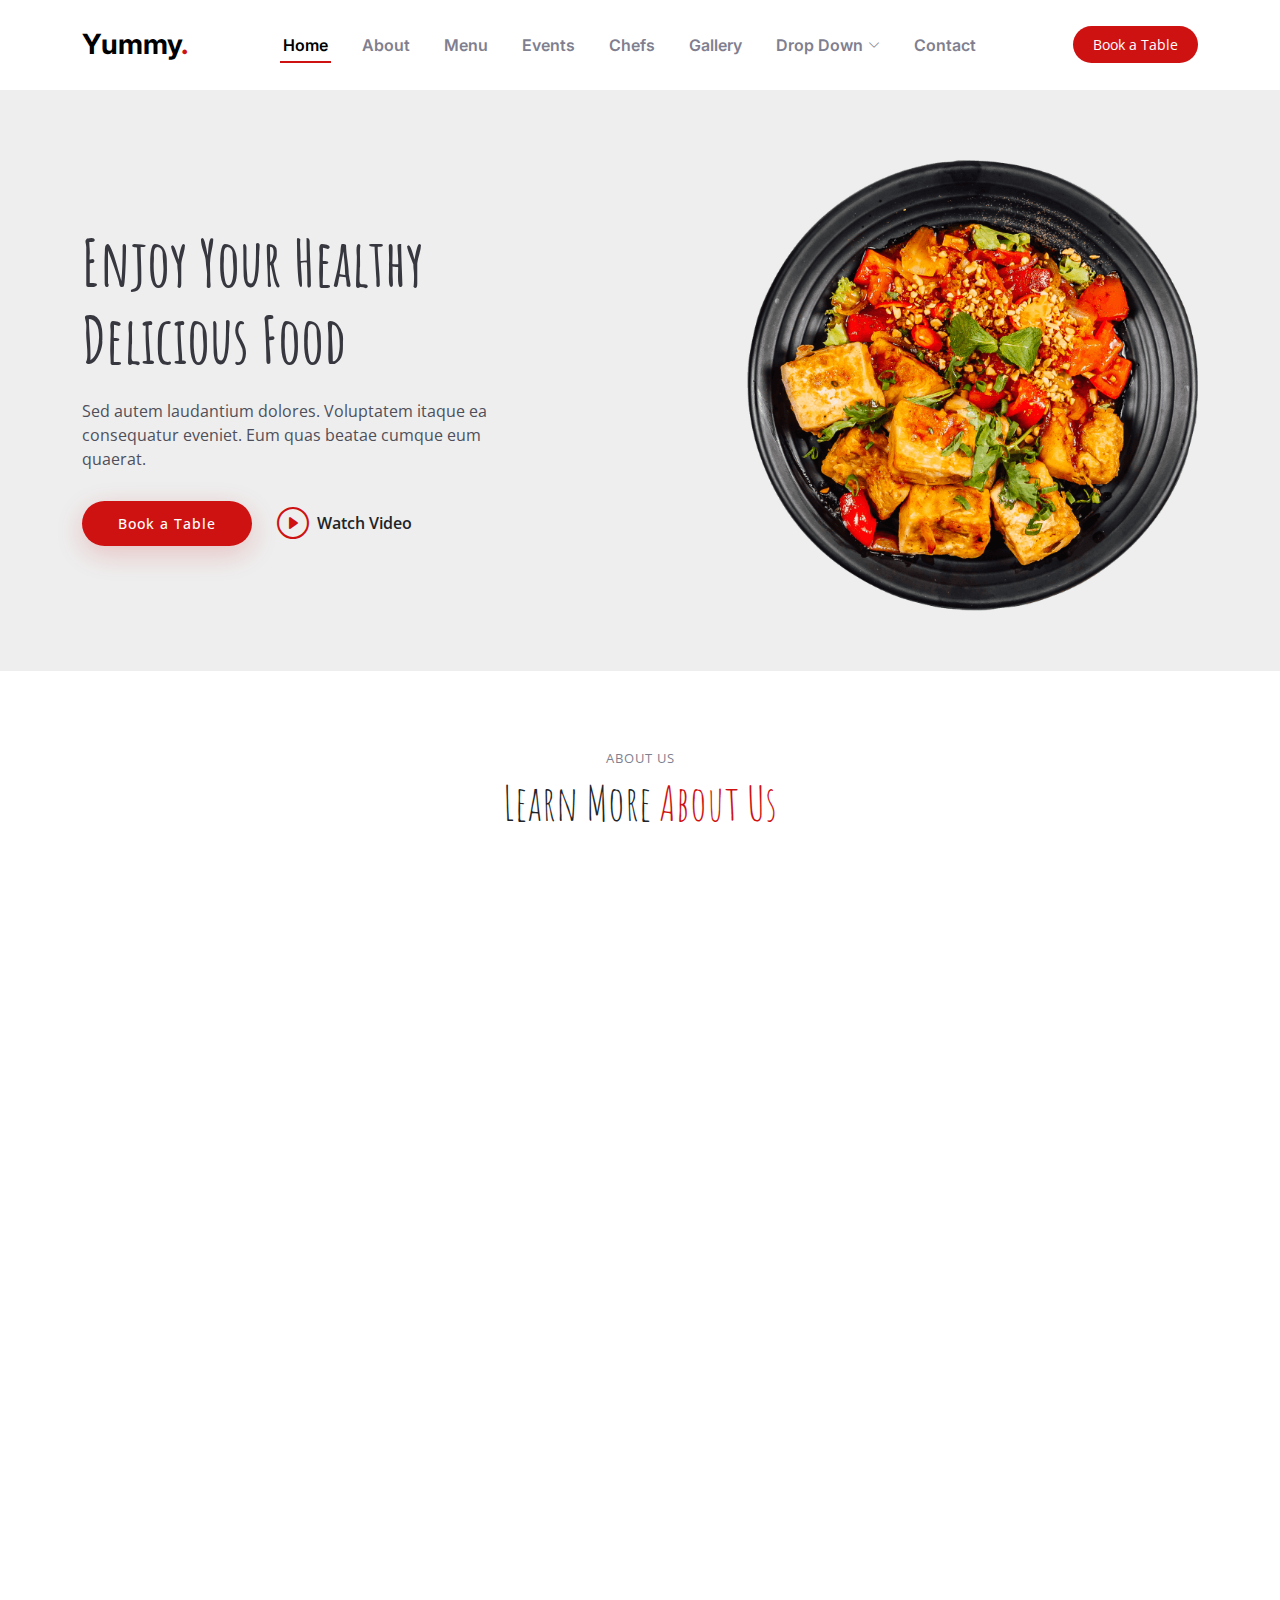
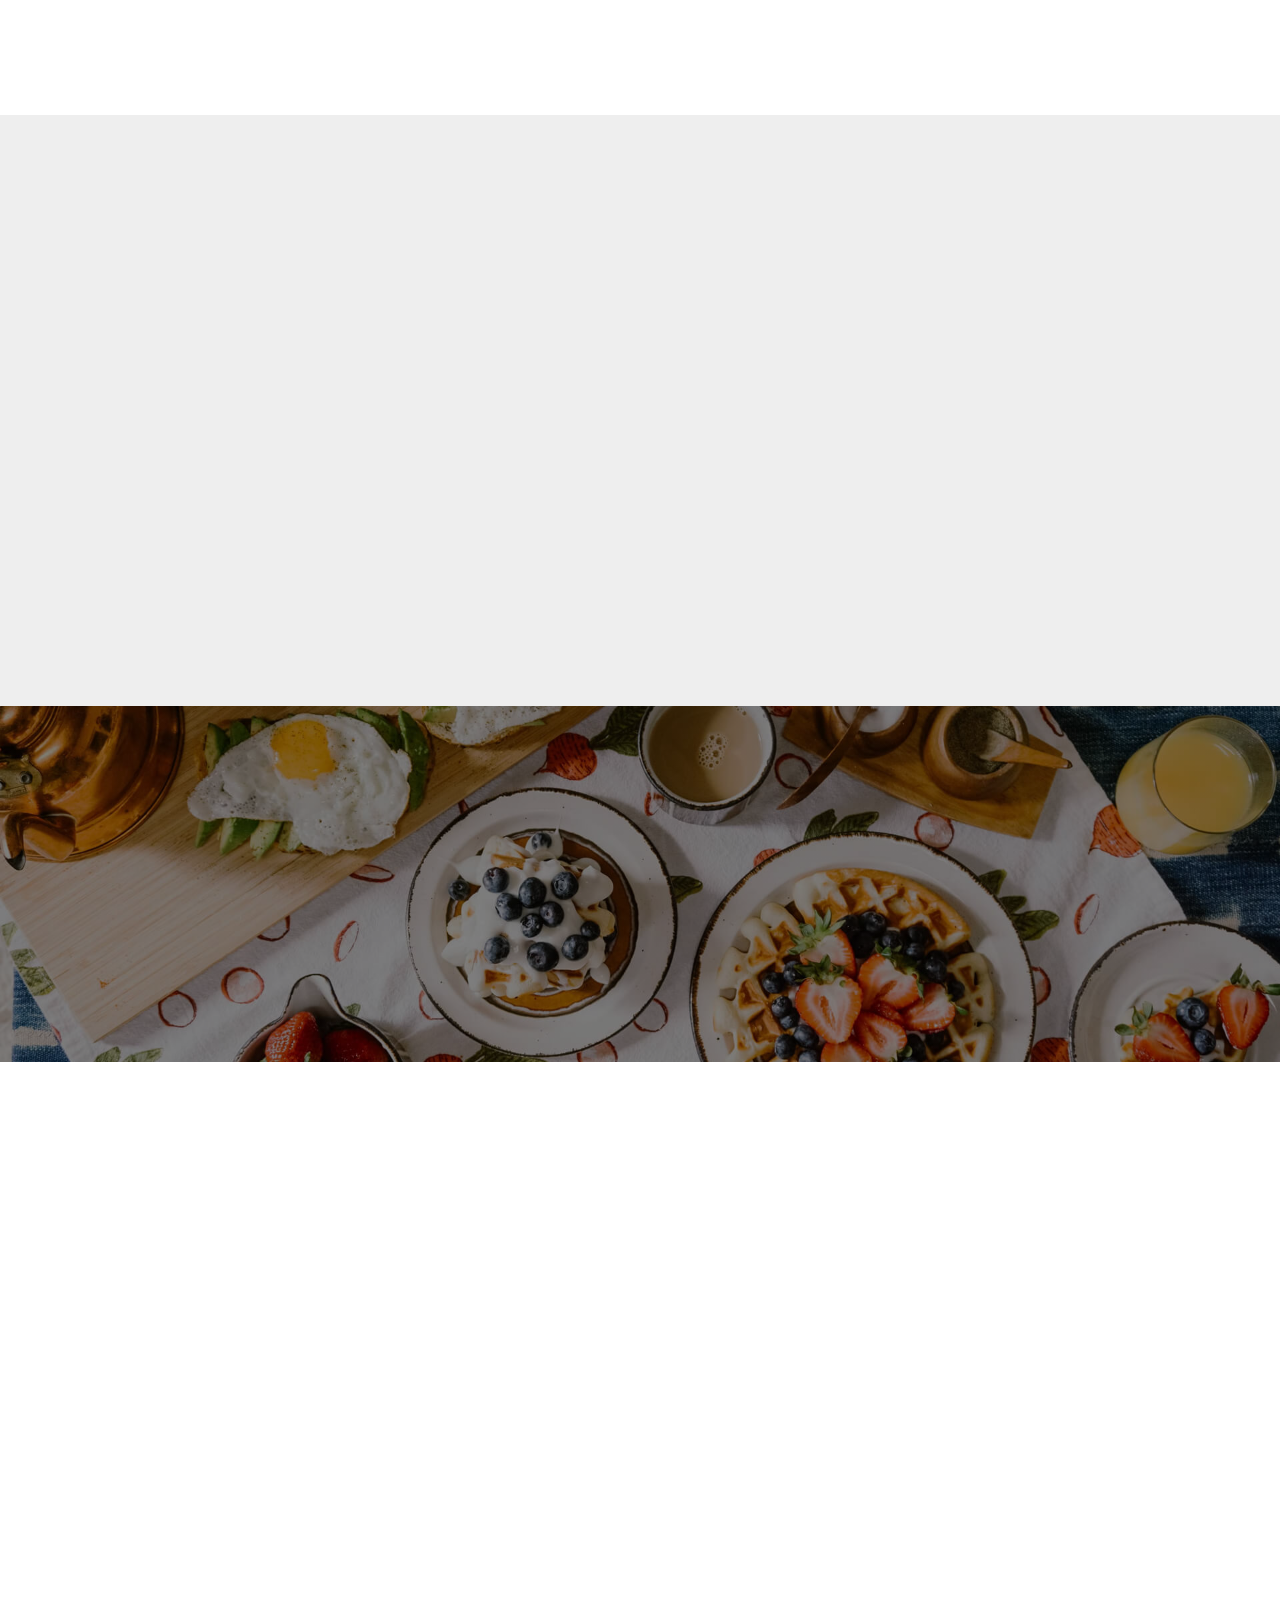
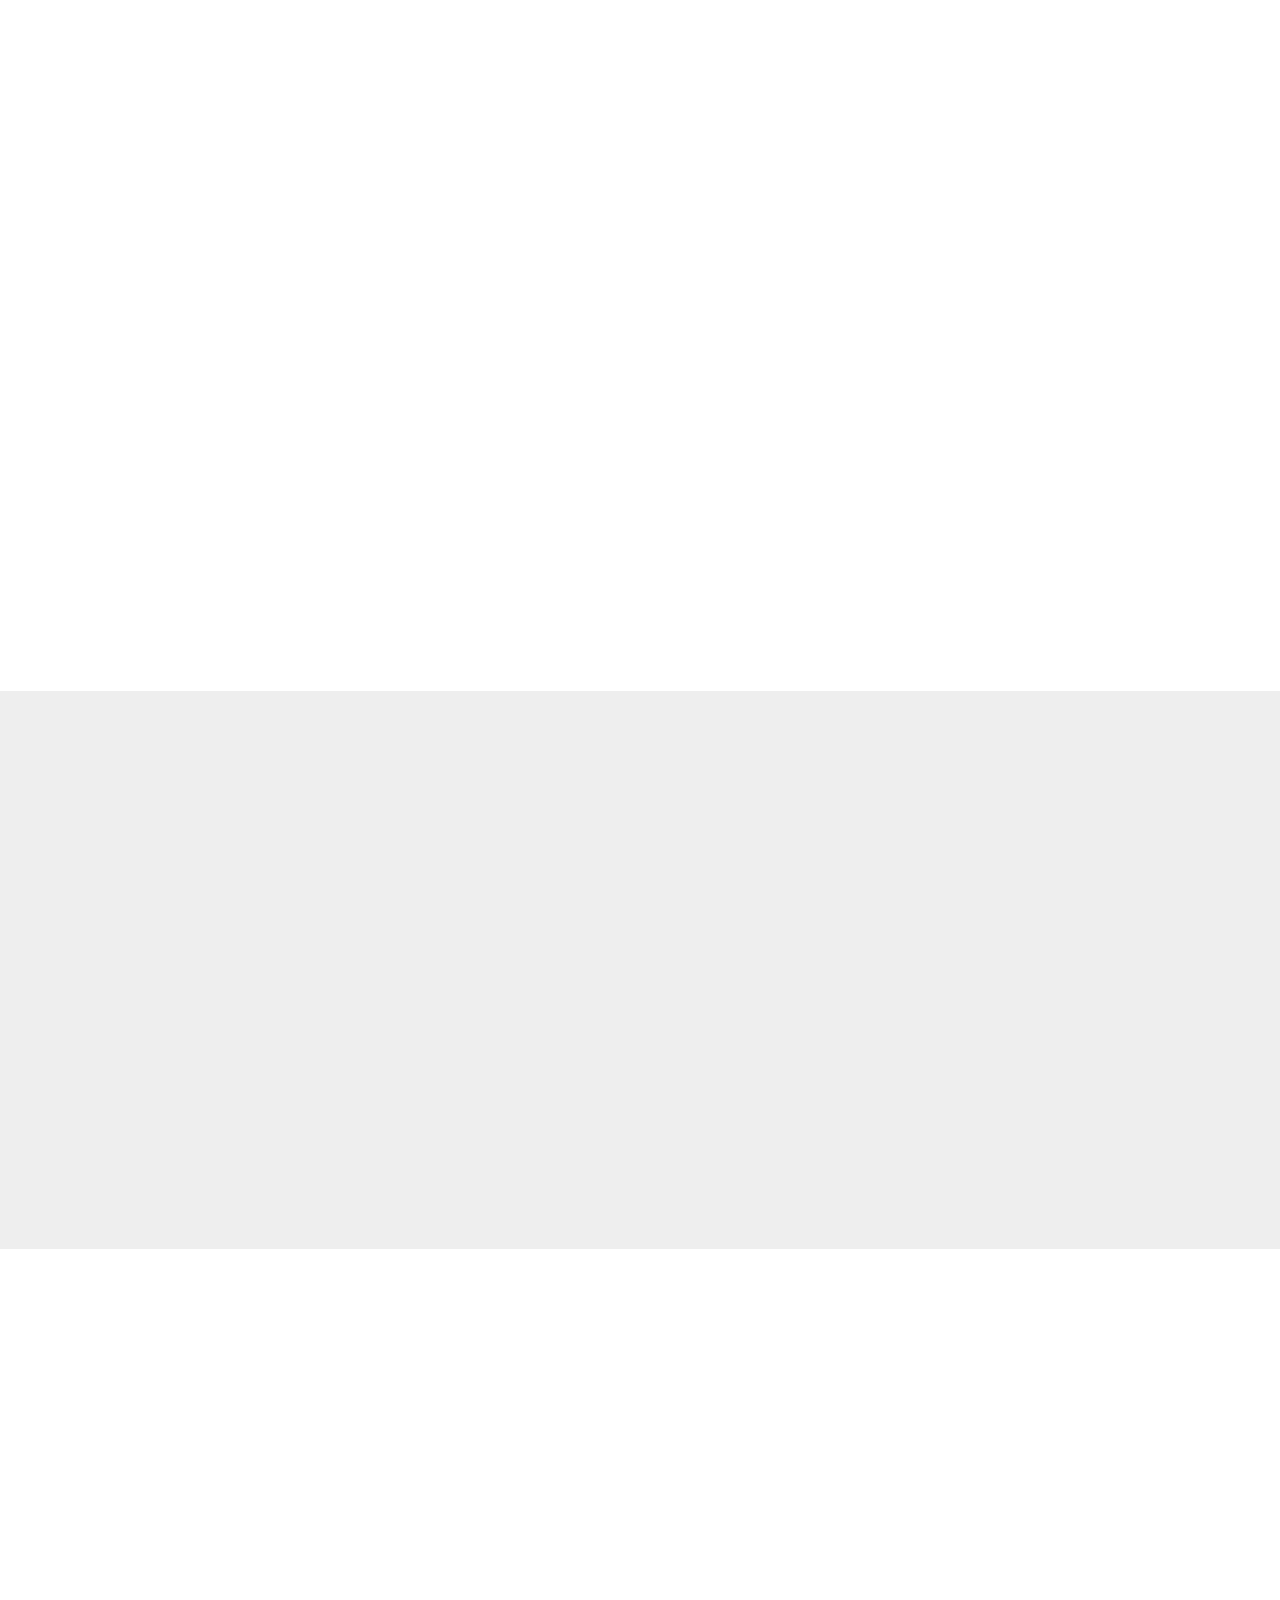
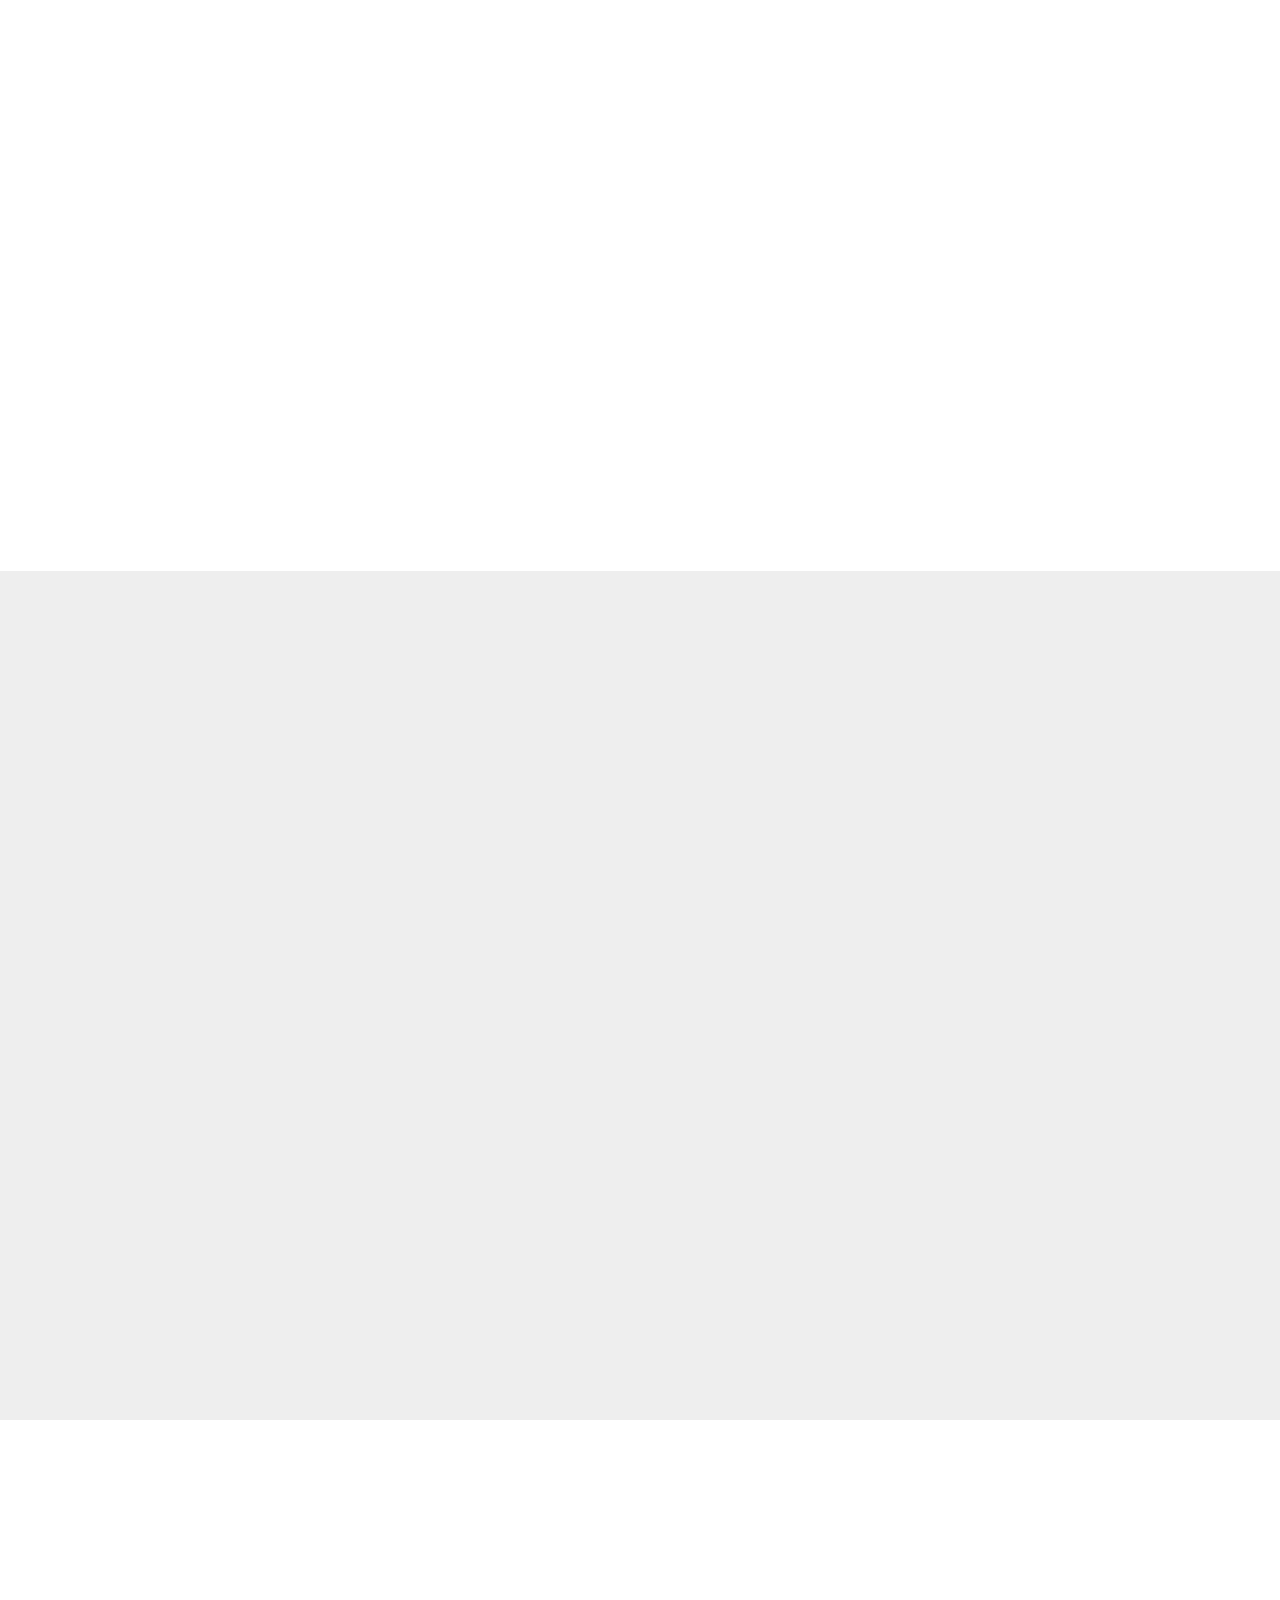
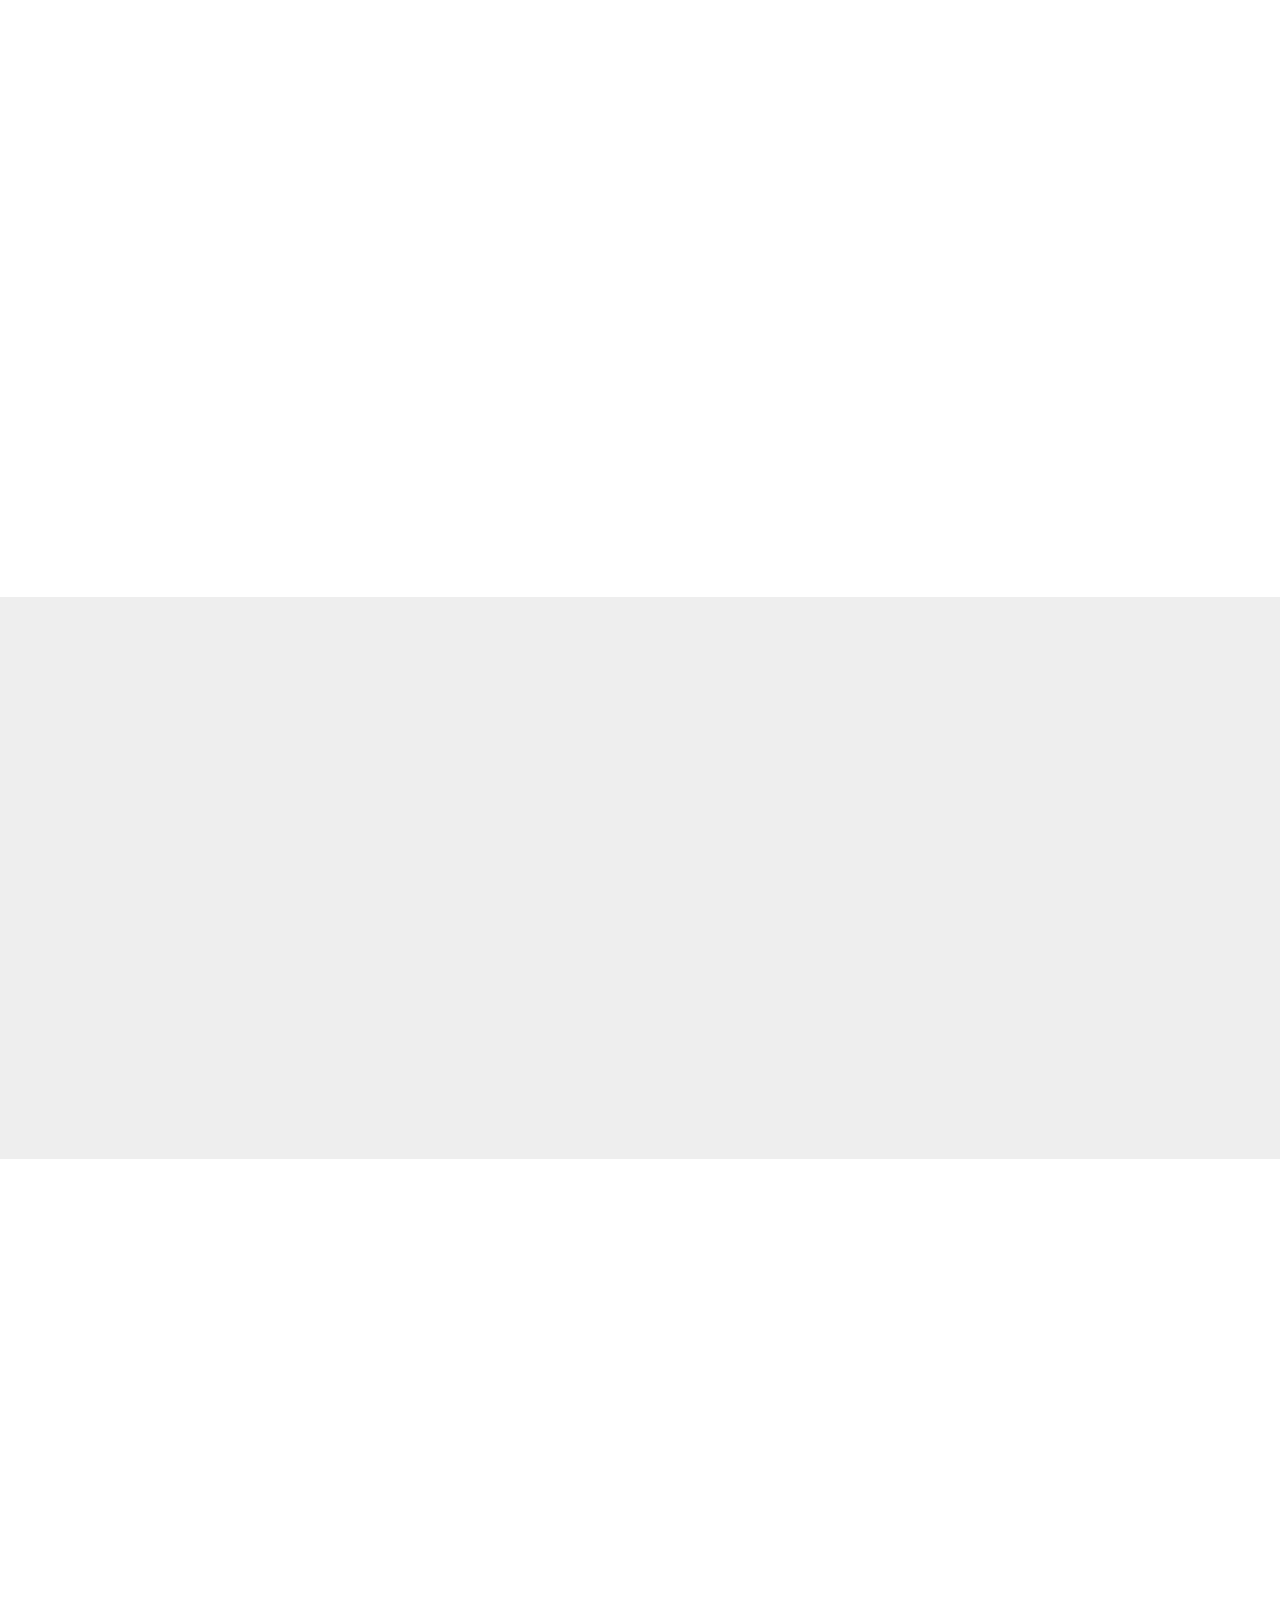
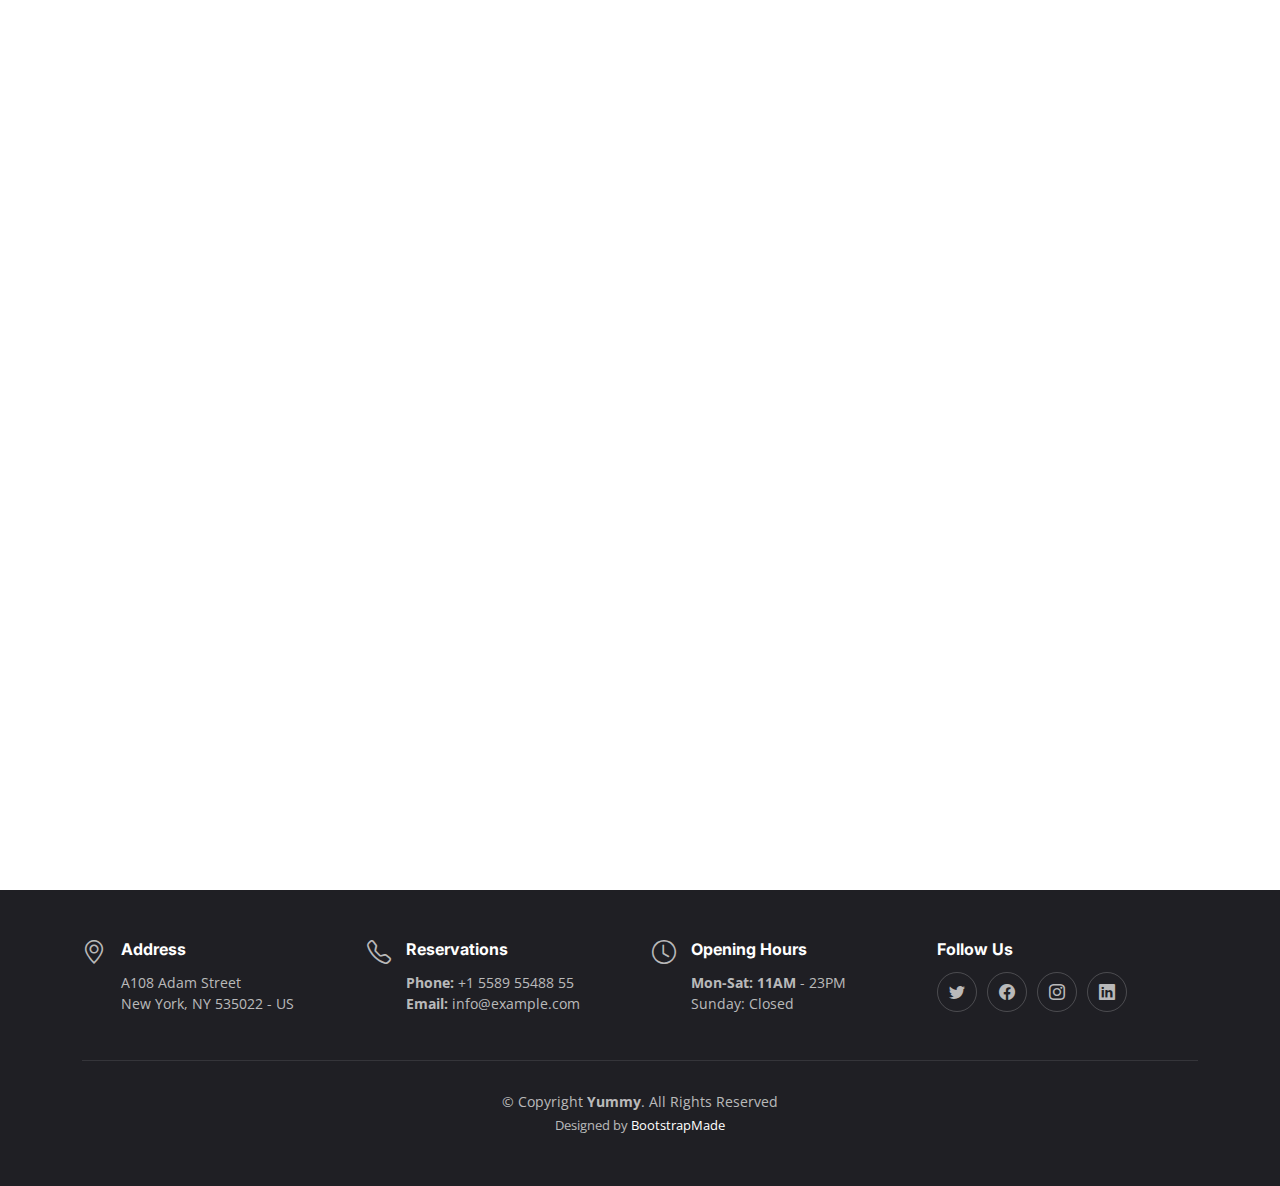
<file: Template/index.html>
<!DOCTYPE html>
<html lang="en">

<head>
  <meta charset="utf-8">
  <meta content="width=device-width, initial-scale=1.0" name="viewport">

  <title>Yummy Bootstrap Template - Index</title>
  <meta content="" name="description">
  <meta content="" name="keywords">

  <!-- Favicons -->
  <link href="assets/img/favicon.png" rel="icon">
  <link href="assets/img/apple-touch-icon.png" rel="apple-touch-icon">

  <!-- Google Fonts -->
  <link rel="preconnect" href="https://fonts.googleapis.com">
  <link rel="preconnect" href="https://fonts.gstatic.com" crossorigin>
  <link href="https://fonts.googleapis.com/css2?family=Open+Sans:ital,wght@0,300;0,400;0,500;0,600;0,700;1,300;1,400;1,600;1,700&family=Amatic+SC:ital,wght@0,300;0,400;0,500;0,600;0,700;1,300;1,400;1,500;1,600;1,700&family=Inter:ital,wght@0,300;0,400;0,500;0,600;0,700;1,300;1,400;1,500;1,600;1,700&display=swap" rel="stylesheet">

  <!-- Vendor CSS Files -->
  <link href="assets/vendor/bootstrap/css/bootstrap.min.css" rel="stylesheet">
  <link href="assets/vendor/bootstrap-icons/bootstrap-icons.css" rel="stylesheet">
  <link href="assets/vendor/aos/aos.css" rel="stylesheet">
  <link href="assets/vendor/glightbox/css/glightbox.min.css" rel="stylesheet">
  <link href="assets/vendor/swiper/swiper-bundle.min.css" rel="stylesheet">

  <!-- Template Main CSS File -->
  <link href="assets/css/main.css" rel="stylesheet">

  <!-- =======================================================
  * Template Name: Yummy
  * Updated: May 30 2023 with Bootstrap v5.3.0
  * Template URL: https://bootstrapmade.com/yummy-bootstrap-restaurant-website-template/
  * Author: BootstrapMade.com
  * License: https://bootstrapmade.com/license/
  ======================================================== -->
</head>

<body>

  <!-- ======= Header ======= -->
  <header id="header" class="header fixed-top d-flex align-items-center">
    <div class="container d-flex align-items-center justify-content-between">

      <a href="index.html" class="logo d-flex align-items-center me-auto me-lg-0">
        <!-- Uncomment the line below if you also wish to use an image logo -->
        <!-- <img src="assets/img/logo.png" alt=""> -->
        <h1>Yummy<span>.</span></h1>
      </a>

      <nav id="navbar" class="navbar">
        <ul>
          <li><a href="#hero">Home</a></li>
          <li><a href="#about">About</a></li>
          <li><a href="#menu">Menu</a></li>
          <li><a href="#events">Events</a></li>
          <li><a href="#chefs">Chefs</a></li>
          <li><a href="#gallery">Gallery</a></li>
          <li class="dropdown"><a href="#"><span>Drop Down</span> <i class="bi bi-chevron-down dropdown-indicator"></i></a>
            <ul>
              <li><a href="#">Drop Down 1</a></li>
              <li class="dropdown"><a href="#"><span>Deep Drop Down</span> <i class="bi bi-chevron-down dropdown-indicator"></i></a>
                <ul>
                  <li><a href="#">Deep Drop Down 1</a></li>
                  <li><a href="#">Deep Drop Down 2</a></li>
                  <li><a href="#">Deep Drop Down 3</a></li>
                  <li><a href="#">Deep Drop Down 4</a></li>
                  <li><a href="#">Deep Drop Down 5</a></li>
                </ul>
              </li>
              <li><a href="#">Drop Down 2</a></li>
              <li><a href="#">Drop Down 3</a></li>
              <li><a href="#">Drop Down 4</a></li>
            </ul>
          </li>
          <li><a href="#contact">Contact</a></li>
        </ul>
      </nav><!-- .navbar -->

      <a class="btn-book-a-table" href="#book-a-table">Book a Table</a>
      <i class="mobile-nav-toggle mobile-nav-show bi bi-list"></i>
      <i class="mobile-nav-toggle mobile-nav-hide d-none bi bi-x"></i>

    </div>
  </header><!-- End Header -->

  <!-- ======= Hero Section ======= -->
  <section id="hero" class="hero d-flex align-items-center section-bg">
    <div class="container">
      <div class="row justify-content-between gy-5">
        <div class="col-lg-5 order-2 order-lg-1 d-flex flex-column justify-content-center align-items-center align-items-lg-start text-center text-lg-start">
          <h2 data-aos="fade-up">Enjoy Your Healthy<br>Delicious Food</h2>
          <p data-aos="fade-up" data-aos-delay="100">Sed autem laudantium dolores. Voluptatem itaque ea consequatur eveniet. Eum quas beatae cumque eum quaerat.</p>
          <div class="d-flex" data-aos="fade-up" data-aos-delay="200">
            <a href="#book-a-table" class="btn-book-a-table">Book a Table</a>
            <a href="https://www.youtube.com/watch?v=LXb3EKWsInQ" class="glightbox btn-watch-video d-flex align-items-center"><i class="bi bi-play-circle"></i><span>Watch Video</span></a>
          </div>
        </div>
        <div class="col-lg-5 order-1 order-lg-2 text-center text-lg-start">
          <img src="assets/img/hero-img.png" class="img-fluid" alt="" data-aos="zoom-out" data-aos-delay="300">
        </div>
      </div>
    </div>
  </section><!-- End Hero Section -->

  <main id="main">

    <!-- ======= About Section ======= -->
    <section id="about" class="about">
      <div class="container" data-aos="fade-up">

        <div class="section-header">
          <h2>About Us</h2>
          <p>Learn More <span>About Us</span></p>
        </div>

        <div class="row gy-4">
          <div class="col-lg-7 position-relative about-img" style="background-image: url(assets/img/about.jpg) ;" data-aos="fade-up" data-aos-delay="150">
            <div class="call-us position-absolute">
              <h4>Book a Table</h4>
              <p>+1 5589 55488 55</p>
            </div>
          </div>
          <div class="col-lg-5 d-flex align-items-end" data-aos="fade-up" data-aos-delay="300">
            <div class="content ps-0 ps-lg-5">
              <p class="fst-italic">
                Lorem ipsum dolor sit amet, consectetur adipiscing elit, sed do eiusmod tempor incididunt ut labore et dolore
                magna aliqua.
              </p>
              <ul>
                <li><i class="bi bi-check2-all"></i> Ullamco laboris nisi ut aliquip ex ea commodo consequat.</li>
                <li><i class="bi bi-check2-all"></i> Duis aute irure dolor in reprehenderit in voluptate velit.</li>
                <li><i class="bi bi-check2-all"></i> Ullamco laboris nisi ut aliquip ex ea commodo consequat. Duis aute irure dolor in reprehenderit in voluptate trideta storacalaperda mastiro dolore eu fugiat nulla pariatur.</li>
              </ul>
              <p>
                Ullamco laboris nisi ut aliquip ex ea commodo consequat. Duis aute irure dolor in reprehenderit in voluptate
                velit esse cillum dolore eu fugiat nulla pariatur. Excepteur sint occaecat cupidatat non proident
              </p>

              <div class="position-relative mt-4">
                <img src="assets/img/about-2.jpg" class="img-fluid" alt="">
                <a href="https://www.youtube.com/watch?v=LXb3EKWsInQ" class="glightbox play-btn"></a>
              </div>
            </div>
          </div>
        </div>

      </div>
    </section><!-- End About Section -->

    <!-- ======= Why Us Section ======= -->
    <section id="why-us" class="why-us section-bg">
      <div class="container" data-aos="fade-up">

        <div class="row gy-4">

          <div class="col-lg-4" data-aos="fade-up" data-aos-delay="100">
            <div class="why-box">
              <h3>Why Choose Yummy?</h3>
              <p>
                Lorem ipsum dolor sit amet, consectetur adipiscing elit, sed do eiusmod tempor incididunt ut labore et dolore magna aliqua. Duis aute irure dolor in reprehenderit
                Asperiores dolores sed et. Tenetur quia eos. Autem tempore quibusdam vel necessitatibus optio ad corporis.
              </p>
              <div class="text-center">
                <a href="#" class="more-btn">Learn More <i class="bx bx-chevron-right"></i></a>
              </div>
            </div>
          </div><!-- End Why Box -->

          <div class="col-lg-8 d-flex align-items-center">
            <div class="row gy-4">

              <div class="col-xl-4" data-aos="fade-up" data-aos-delay="200">
                <div class="icon-box d-flex flex-column justify-content-center align-items-center">
                  <i class="bi bi-clipboard-data"></i>
                  <h4>Corporis voluptates officia eiusmod</h4>
                  <p>Consequuntur sunt aut quasi enim aliquam quae harum pariatur laboris nisi ut aliquip</p>
                </div>
              </div><!-- End Icon Box -->

              <div class="col-xl-4" data-aos="fade-up" data-aos-delay="300">
                <div class="icon-box d-flex flex-column justify-content-center align-items-center">
                  <i class="bi bi-gem"></i>
                  <h4>Ullamco laboris ladore pan</h4>
                  <p>Excepteur sint occaecat cupidatat non proident, sunt in culpa qui officia deserunt</p>
                </div>
              </div><!-- End Icon Box -->

              <div class="col-xl-4" data-aos="fade-up" data-aos-delay="400">
                <div class="icon-box d-flex flex-column justify-content-center align-items-center">
                  <i class="bi bi-inboxes"></i>
                  <h4>Labore consequatur incidid dolore</h4>
                  <p>Aut suscipit aut cum nemo deleniti aut omnis. Doloribus ut maiores omnis facere</p>
                </div>
              </div><!-- End Icon Box -->

            </div>
          </div>

        </div>

      </div>
    </section><!-- End Why Us Section -->

    <!-- ======= Stats Counter Section ======= -->
    <section id="stats-counter" class="stats-counter">
      <div class="container" data-aos="zoom-out">

        <div class="row gy-4">

          <div class="col-lg-3 col-md-6">
            <div class="stats-item text-center w-100 h-100">
              <span data-purecounter-start="0" data-purecounter-end="232" data-purecounter-duration="1" class="purecounter"></span>
              <p>Clients</p>
            </div>
          </div><!-- End Stats Item -->

          <div class="col-lg-3 col-md-6">
            <div class="stats-item text-center w-100 h-100">
              <span data-purecounter-start="0" data-purecounter-end="521" data-purecounter-duration="1" class="purecounter"></span>
              <p>Projects</p>
            </div>
          </div><!-- End Stats Item -->

          <div class="col-lg-3 col-md-6">
            <div class="stats-item text-center w-100 h-100">
              <span data-purecounter-start="0" data-purecounter-end="1453" data-purecounter-duration="1" class="purecounter"></span>
              <p>Hours Of Support</p>
            </div>
          </div><!-- End Stats Item -->

          <div class="col-lg-3 col-md-6">
            <div class="stats-item text-center w-100 h-100">
              <span data-purecounter-start="0" data-purecounter-end="32" data-purecounter-duration="1" class="purecounter"></span>
              <p>Workers</p>
            </div>
          </div><!-- End Stats Item -->

        </div>

      </div>
    </section><!-- End Stats Counter Section -->

    <!-- ======= Menu Section ======= -->
    <section id="menu" class="menu">
      <div class="container" data-aos="fade-up">

        <div class="section-header">
          <h2>Our Menu</h2>
          <p>Check Our <span>Yummy Menu</span></p>
        </div>

        <ul class="nav nav-tabs d-flex justify-content-center" data-aos="fade-up" data-aos-delay="200">

          <li class="nav-item">
            <a class="nav-link active show" data-bs-toggle="tab" data-bs-target="#menu-starters">
              <h4>Starters</h4>
            </a>
          </li><!-- End tab nav item -->

          <li class="nav-item">
            <a class="nav-link" data-bs-toggle="tab" data-bs-target="#menu-breakfast">
              <h4>Breakfast</h4>
            </a><!-- End tab nav item -->

          <li class="nav-item">
            <a class="nav-link" data-bs-toggle="tab" data-bs-target="#menu-lunch">
              <h4>Lunch</h4>
            </a>
          </li><!-- End tab nav item -->

          <li class="nav-item">
            <a class="nav-link" data-bs-toggle="tab" data-bs-target="#menu-dinner">
              <h4>Dinner</h4>
            </a>
          </li><!-- End tab nav item -->

        </ul>

        <div class="tab-content" data-aos="fade-up" data-aos-delay="300">

          <div class="tab-pane fade active show" id="menu-starters">

            <div class="tab-header text-center">
              <p>Menu</p>
              <h3>Starters</h3>
            </div>

            <div class="row gy-5">

              <div class="col-lg-4 menu-item">
                <a href="assets/img/menu/menu-item-1.png" class="glightbox"><img src="assets/img/menu/menu-item-1.png" class="menu-img img-fluid" alt=""></a>
                <h4>Magnam Tiste</h4>
                <p class="ingredients">
                  Lorem, deren, trataro, filede, nerada
                </p>
                <p class="price">
                  $5.95
                </p>
              </div><!-- Menu Item -->

              <div class="col-lg-4 menu-item">
                <a href="assets/img/menu/menu-item-2.png" class="glightbox"><img src="assets/img/menu/menu-item-2.png" class="menu-img img-fluid" alt=""></a>
                <h4>Aut Luia</h4>
                <p class="ingredients">
                  Lorem, deren, trataro, filede, nerada
                </p>
                <p class="price">
                  $14.95
                </p>
              </div><!-- Menu Item -->

              <div class="col-lg-4 menu-item">
                <a href="assets/img/menu/menu-item-3.png" class="glightbox"><img src="assets/img/menu/menu-item-3.png" class="menu-img img-fluid" alt=""></a>
                <h4>Est Eligendi</h4>
                <p class="ingredients">
                  Lorem, deren, trataro, filede, nerada
                </p>
                <p class="price">
                  $8.95
                </p>
              </div><!-- Menu Item -->

              <div class="col-lg-4 menu-item">
                <a href="assets/img/menu/menu-item-4.png" class="glightbox"><img src="assets/img/menu/menu-item-4.png" class="menu-img img-fluid" alt=""></a>
                <h4>Eos Luibusdam</h4>
                <p class="ingredients">
                  Lorem, deren, trataro, filede, nerada
                </p>
                <p class="price">
                  $12.95
                </p>
              </div><!-- Menu Item -->

              <div class="col-lg-4 menu-item">
                <a href="assets/img/menu/menu-item-5.png" class="glightbox"><img src="assets/img/menu/menu-item-5.png" class="menu-img img-fluid" alt=""></a>
                <h4>Eos Luibusdam</h4>
                <p class="ingredients">
                  Lorem, deren, trataro, filede, nerada
                </p>
                <p class="price">
                  $12.95
                </p>
              </div><!-- Menu Item -->

              <div class="col-lg-4 menu-item">
                <a href="assets/img/menu/menu-item-6.png" class="glightbox"><img src="assets/img/menu/menu-item-6.png" class="menu-img img-fluid" alt=""></a>
                <h4>Laboriosam Direva</h4>
                <p class="ingredients">
                  Lorem, deren, trataro, filede, nerada
                </p>
                <p class="price">
                  $9.95
                </p>
              </div><!-- Menu Item -->

            </div>
          </div><!-- End Starter Menu Content -->

          <div class="tab-pane fade" id="menu-breakfast">

            <div class="tab-header text-center">
              <p>Menu</p>
              <h3>Breakfast</h3>
            </div>

            <div class="row gy-5">

              <div class="col-lg-4 menu-item">
                <a href="assets/img/menu/menu-item-1.png" class="glightbox"><img src="assets/img/menu/menu-item-1.png" class="menu-img img-fluid" alt=""></a>
                <h4>Magnam Tiste</h4>
                <p class="ingredients">
                  Lorem, deren, trataro, filede, nerada
                </p>
                <p class="price">
                  $5.95
                </p>
              </div><!-- Menu Item -->

              <div class="col-lg-4 menu-item">
                <a href="assets/img/menu/menu-item-2.png" class="glightbox"><img src="assets/img/menu/menu-item-2.png" class="menu-img img-fluid" alt=""></a>
                <h4>Aut Luia</h4>
                <p class="ingredients">
                  Lorem, deren, trataro, filede, nerada
                </p>
                <p class="price">
                  $14.95
                </p>
              </div><!-- Menu Item -->

              <div class="col-lg-4 menu-item">
                <a href="assets/img/menu/menu-item-3.png" class="glightbox"><img src="assets/img/menu/menu-item-3.png" class="menu-img img-fluid" alt=""></a>
                <h4>Est Eligendi</h4>
                <p class="ingredients">
                  Lorem, deren, trataro, filede, nerada
                </p>
                <p class="price">
                  $8.95
                </p>
              </div><!-- Menu Item -->

              <div class="col-lg-4 menu-item">
                <a href="assets/img/menu/menu-item-4.png" class="glightbox"><img src="assets/img/menu/menu-item-4.png" class="menu-img img-fluid" alt=""></a>
                <h4>Eos Luibusdam</h4>
                <p class="ingredients">
                  Lorem, deren, trataro, filede, nerada
                </p>
                <p class="price">
                  $12.95
                </p>
              </div><!-- Menu Item -->

              <div class="col-lg-4 menu-item">
                <a href="assets/img/menu/menu-item-5.png" class="glightbox"><img src="assets/img/menu/menu-item-5.png" class="menu-img img-fluid" alt=""></a>
                <h4>Eos Luibusdam</h4>
                <p class="ingredients">
                  Lorem, deren, trataro, filede, nerada
                </p>
                <p class="price">
                  $12.95
                </p>
              </div><!-- Menu Item -->

              <div class="col-lg-4 menu-item">
                <a href="assets/img/menu/menu-item-6.png" class="glightbox"><img src="assets/img/menu/menu-item-6.png" class="menu-img img-fluid" alt=""></a>
                <h4>Laboriosam Direva</h4>
                <p class="ingredients">
                  Lorem, deren, trataro, filede, nerada
                </p>
                <p class="price">
                  $9.95
                </p>
              </div><!-- Menu Item -->

            </div>
          </div><!-- End Breakfast Menu Content -->

          <div class="tab-pane fade" id="menu-lunch">

            <div class="tab-header text-center">
              <p>Menu</p>
              <h3>Lunch</h3>
            </div>

            <div class="row gy-5">

              <div class="col-lg-4 menu-item">
                <a href="assets/img/menu/menu-item-1.png" class="glightbox"><img src="assets/img/menu/menu-item-1.png" class="menu-img img-fluid" alt=""></a>
                <h4>Magnam Tiste</h4>
                <p class="ingredients">
                  Lorem, deren, trataro, filede, nerada
                </p>
                <p class="price">
                  $5.95
                </p>
              </div><!-- Menu Item -->

              <div class="col-lg-4 menu-item">
                <a href="assets/img/menu/menu-item-2.png" class="glightbox"><img src="assets/img/menu/menu-item-2.png" class="menu-img img-fluid" alt=""></a>
                <h4>Aut Luia</h4>
                <p class="ingredients">
                  Lorem, deren, trataro, filede, nerada
                </p>
                <p class="price">
                  $14.95
                </p>
              </div><!-- Menu Item -->

              <div class="col-lg-4 menu-item">
                <a href="assets/img/menu/menu-item-3.png" class="glightbox"><img src="assets/img/menu/menu-item-3.png" class="menu-img img-fluid" alt=""></a>
                <h4>Est Eligendi</h4>
                <p class="ingredients">
                  Lorem, deren, trataro, filede, nerada
                </p>
                <p class="price">
                  $8.95
                </p>
              </div><!-- Menu Item -->

              <div class="col-lg-4 menu-item">
                <a href="assets/img/menu/menu-item-4.png" class="glightbox"><img src="assets/img/menu/menu-item-4.png" class="menu-img img-fluid" alt=""></a>
                <h4>Eos Luibusdam</h4>
                <p class="ingredients">
                  Lorem, deren, trataro, filede, nerada
                </p>
                <p class="price">
                  $12.95
                </p>
              </div><!-- Menu Item -->

              <div class="col-lg-4 menu-item">
                <a href="assets/img/menu/menu-item-5.png" class="glightbox"><img src="assets/img/menu/menu-item-5.png" class="menu-img img-fluid" alt=""></a>
                <h4>Eos Luibusdam</h4>
                <p class="ingredients">
                  Lorem, deren, trataro, filede, nerada
                </p>
                <p class="price">
                  $12.95
                </p>
              </div><!-- Menu Item -->

              <div class="col-lg-4 menu-item">
                <a href="assets/img/menu/menu-item-6.png" class="glightbox"><img src="assets/img/menu/menu-item-6.png" class="menu-img img-fluid" alt=""></a>
                <h4>Laboriosam Direva</h4>
                <p class="ingredients">
                  Lorem, deren, trataro, filede, nerada
                </p>
                <p class="price">
                  $9.95
                </p>
              </div><!-- Menu Item -->

            </div>
          </div><!-- End Lunch Menu Content -->

          <div class="tab-pane fade" id="menu-dinner">

            <div class="tab-header text-center">
              <p>Menu</p>
              <h3>Dinner</h3>
            </div>

            <div class="row gy-5">

              <div class="col-lg-4 menu-item">
                <a href="assets/img/menu/menu-item-1.png" class="glightbox"><img src="assets/img/menu/menu-item-1.png" class="menu-img img-fluid" alt=""></a>
                <h4>Magnam Tiste</h4>
                <p class="ingredients">
                  Lorem, deren, trataro, filede, nerada
                </p>
                <p class="price">
                  $5.95
                </p>
              </div><!-- Menu Item -->

              <div class="col-lg-4 menu-item">
                <a href="assets/img/menu/menu-item-2.png" class="glightbox"><img src="assets/img/menu/menu-item-2.png" class="menu-img img-fluid" alt=""></a>
                <h4>Aut Luia</h4>
                <p class="ingredients">
                  Lorem, deren, trataro, filede, nerada
                </p>
                <p class="price">
                  $14.95
                </p>
              </div><!-- Menu Item -->

              <div class="col-lg-4 menu-item">
                <a href="assets/img/menu/menu-item-3.png" class="glightbox"><img src="assets/img/menu/menu-item-3.png" class="menu-img img-fluid" alt=""></a>
                <h4>Est Eligendi</h4>
                <p class="ingredients">
                  Lorem, deren, trataro, filede, nerada
                </p>
                <p class="price">
                  $8.95
                </p>
              </div><!-- Menu Item -->

              <div class="col-lg-4 menu-item">
                <a href="assets/img/menu/menu-item-4.png" class="glightbox"><img src="assets/img/menu/menu-item-4.png" class="menu-img img-fluid" alt=""></a>
                <h4>Eos Luibusdam</h4>
                <p class="ingredients">
                  Lorem, deren, trataro, filede, nerada
                </p>
                <p class="price">
                  $12.95
                </p>
              </div><!-- Menu Item -->

              <div class="col-lg-4 menu-item">
                <a href="assets/img/menu/menu-item-5.png" class="glightbox"><img src="assets/img/menu/menu-item-5.png" class="menu-img img-fluid" alt=""></a>
                <h4>Eos Luibusdam</h4>
                <p class="ingredients">
                  Lorem, deren, trataro, filede, nerada
                </p>
                <p class="price">
                  $12.95
                </p>
              </div><!-- Menu Item -->

              <div class="col-lg-4 menu-item">
                <a href="assets/img/menu/menu-item-6.png" class="glightbox"><img src="assets/img/menu/menu-item-6.png" class="menu-img img-fluid" alt=""></a>
                <h4>Laboriosam Direva</h4>
                <p class="ingredients">
                  Lorem, deren, trataro, filede, nerada
                </p>
                <p class="price">
                  $9.95
                </p>
              </div><!-- Menu Item -->

            </div>
          </div><!-- End Dinner Menu Content -->

        </div>

      </div>
    </section><!-- End Menu Section -->

    <!-- ======= Testimonials Section ======= -->
    <section id="testimonials" class="testimonials section-bg">
      <div class="container" data-aos="fade-up">

        <div class="section-header">
          <h2>Testimonials</h2>
          <p>What Are They <span>Saying About Us</span></p>
        </div>

        <div class="slides-1 swiper" data-aos="fade-up" data-aos-delay="100">
          <div class="swiper-wrapper">

            <div class="swiper-slide">
              <div class="testimonial-item">
                <div class="row gy-4 justify-content-center">
                  <div class="col-lg-6">
                    <div class="testimonial-content">
                      <p>
                        <i class="bi bi-quote quote-icon-left"></i>
                        Proin iaculis purus consequat sem cure digni ssim donec porttitora entum suscipit rhoncus. Accusantium quam, ultricies eget id, aliquam eget nibh et. Maecen aliquam, risus at semper.
                        <i class="bi bi-quote quote-icon-right"></i>
                      </p>
                      <h3>Saul Goodman</h3>
                      <h4>Ceo &amp; Founder</h4>
                      <div class="stars">
                        <i class="bi bi-star-fill"></i><i class="bi bi-star-fill"></i><i class="bi bi-star-fill"></i><i class="bi bi-star-fill"></i><i class="bi bi-star-fill"></i>
                      </div>
                    </div>
                  </div>
                  <div class="col-lg-2 text-center">
                    <img src="assets/img/testimonials/testimonials-1.jpg" class="img-fluid testimonial-img" alt="">
                  </div>
                </div>
              </div>
            </div><!-- End testimonial item -->

            <div class="swiper-slide">
              <div class="testimonial-item">
                <div class="row gy-4 justify-content-center">
                  <div class="col-lg-6">
                    <div class="testimonial-content">
                      <p>
                        <i class="bi bi-quote quote-icon-left"></i>
                        Export tempor illum tamen malis malis eram quae irure esse labore quem cillum quid cillum eram malis quorum velit fore eram velit sunt aliqua noster fugiat irure amet legam anim culpa.
                        <i class="bi bi-quote quote-icon-right"></i>
                      </p>
                      <h3>Sara Wilsson</h3>
                      <h4>Designer</h4>
                      <div class="stars">
                        <i class="bi bi-star-fill"></i><i class="bi bi-star-fill"></i><i class="bi bi-star-fill"></i><i class="bi bi-star-fill"></i><i class="bi bi-star-fill"></i>
                      </div>
                    </div>
                  </div>
                  <div class="col-lg-2 text-center">
                    <img src="assets/img/testimonials/testimonials-2.jpg" class="img-fluid testimonial-img" alt="">
                  </div>
                </div>
              </div>
            </div><!-- End testimonial item -->

            <div class="swiper-slide">
              <div class="testimonial-item">
                <div class="row gy-4 justify-content-center">
                  <div class="col-lg-6">
                    <div class="testimonial-content">
                      <p>
                        <i class="bi bi-quote quote-icon-left"></i>
                        Enim nisi quem export duis labore cillum quae magna enim sint quorum nulla quem veniam duis minim tempor labore quem eram duis noster aute amet eram fore quis sint minim.
                        <i class="bi bi-quote quote-icon-right"></i>
                      </p>
                      <h3>Jena Karlis</h3>
                      <h4>Store Owner</h4>
                      <div class="stars">
                        <i class="bi bi-star-fill"></i><i class="bi bi-star-fill"></i><i class="bi bi-star-fill"></i><i class="bi bi-star-fill"></i><i class="bi bi-star-fill"></i>
                      </div>
                    </div>
                  </div>
                  <div class="col-lg-2 text-center">
                    <img src="assets/img/testimonials/testimonials-3.jpg" class="img-fluid testimonial-img" alt="">
                  </div>
                </div>
              </div>
            </div><!-- End testimonial item -->

            <div class="swiper-slide">
              <div class="testimonial-item">
                <div class="row gy-4 justify-content-center">
                  <div class="col-lg-6">
                    <div class="testimonial-content">
                      <p>
                        <i class="bi bi-quote quote-icon-left"></i>
                        Quis quorum aliqua sint quem legam fore sunt eram irure aliqua veniam tempor noster veniam enim culpa labore duis sunt culpa nulla illum cillum fugiat legam esse veniam culpa fore nisi cillum quid.
                        <i class="bi bi-quote quote-icon-right"></i>
                      </p>
                      <h3>John Larson</h3>
                      <h4>Entrepreneur</h4>
                      <div class="stars">
                        <i class="bi bi-star-fill"></i><i class="bi bi-star-fill"></i><i class="bi bi-star-fill"></i><i class="bi bi-star-fill"></i><i class="bi bi-star-fill"></i>
                      </div>
                    </div>
                  </div>
                  <div class="col-lg-2 text-center">
                    <img src="assets/img/testimonials/testimonials-4.jpg" class="img-fluid testimonial-img" alt="">
                  </div>
                </div>
              </div>
            </div><!-- End testimonial item -->

          </div>
          <div class="swiper-pagination"></div>
        </div>

      </div>
    </section><!-- End Testimonials Section -->

    <!-- ======= Events Section ======= -->
    <section id="events" class="events">
      <div class="container-fluid" data-aos="fade-up">

        <div class="section-header">
          <h2>Events</h2>
          <p>Share <span>Your Moments</span> In Our Restaurant</p>
        </div>

        <div class="slides-3 swiper" data-aos="fade-up" data-aos-delay="100">
          <div class="swiper-wrapper">

            <div class="swiper-slide event-item d-flex flex-column justify-content-end" style="background-image: url(assets/img/events-1.jpg)">
              <h3>Custom Parties</h3>
              <div class="price align-self-start">$99</div>
              <p class="description">
                Quo corporis voluptas ea ad. Consectetur inventore sapiente ipsum voluptas eos omnis facere. Enim facilis veritatis id est rem repudiandae nulla expedita quas.
              </p>
            </div><!-- End Event item -->

            <div class="swiper-slide event-item d-flex flex-column justify-content-end" style="background-image: url(assets/img/events-2.jpg)">
              <h3>Private Parties</h3>
              <div class="price align-self-start">$289</div>
              <p class="description">
                In delectus sint qui et enim. Et ab repudiandae inventore quaerat doloribus. Facere nemo vero est ut dolores ea assumenda et. Delectus saepe accusamus aspernatur.
              </p>
            </div><!-- End Event item -->

            <div class="swiper-slide event-item d-flex flex-column justify-content-end" style="background-image: url(assets/img/events-3.jpg)">
              <h3>Birthday Parties</h3>
              <div class="price align-self-start">$499</div>
              <p class="description">
                Laborum aperiam atque omnis minus omnis est qui assumenda quos. Quis id sit quibusdam. Esse quisquam ducimus officia ipsum ut quibusdam maxime. Non enim perspiciatis.
              </p>
            </div><!-- End Event item -->

          </div>
          <div class="swiper-pagination"></div>
        </div>

      </div>
    </section><!-- End Events Section -->

    <!-- ======= Chefs Section ======= -->
    <section id="chefs" class="chefs section-bg">
      <div class="container" data-aos="fade-up">

        <div class="section-header">
          <h2>Chefs</h2>
          <p>Our <span>Proffesional</span> Chefs</p>
        </div>

        <div class="row gy-4">

          <div class="col-lg-4 col-md-6 d-flex align-items-stretch" data-aos="fade-up" data-aos-delay="100">
            <div class="chef-member">
              <div class="member-img">
                <img src="assets/img/chefs/chefs-1.jpg" class="img-fluid" alt="">
                <div class="social">
                  <a href=""><i class="bi bi-twitter"></i></a>
                  <a href=""><i class="bi bi-facebook"></i></a>
                  <a href=""><i class="bi bi-instagram"></i></a>
                  <a href=""><i class="bi bi-linkedin"></i></a>
                </div>
              </div>
              <div class="member-info">
                <h4>Walter White</h4>
                <span>Master Chef</span>
                <p>Velit aut quia fugit et et. Dolorum ea voluptate vel tempore tenetur ipsa quae aut. Ipsum exercitationem iure minima enim corporis et voluptate.</p>
              </div>
            </div>
          </div><!-- End Chefs Member -->

          <div class="col-lg-4 col-md-6 d-flex align-items-stretch" data-aos="fade-up" data-aos-delay="200">
            <div class="chef-member">
              <div class="member-img">
                <img src="assets/img/chefs/chefs-2.jpg" class="img-fluid" alt="">
                <div class="social">
                  <a href=""><i class="bi bi-twitter"></i></a>
                  <a href=""><i class="bi bi-facebook"></i></a>
                  <a href=""><i class="bi bi-instagram"></i></a>
                  <a href=""><i class="bi bi-linkedin"></i></a>
                </div>
              </div>
              <div class="member-info">
                <h4>Sarah Jhonson</h4>
                <span>Patissier</span>
                <p>Quo esse repellendus quia id. Est eum et accusantium pariatur fugit nihil minima suscipit corporis. Voluptate sed quas reiciendis animi neque sapiente.</p>
              </div>
            </div>
          </div><!-- End Chefs Member -->

          <div class="col-lg-4 col-md-6 d-flex align-items-stretch" data-aos="fade-up" data-aos-delay="300">
            <div class="chef-member">
              <div class="member-img">
                <img src="assets/img/chefs/chefs-3.jpg" class="img-fluid" alt="">
                <div class="social">
                  <a href=""><i class="bi bi-twitter"></i></a>
                  <a href=""><i class="bi bi-facebook"></i></a>
                  <a href=""><i class="bi bi-instagram"></i></a>
                  <a href=""><i class="bi bi-linkedin"></i></a>
                </div>
              </div>
              <div class="member-info">
                <h4>William Anderson</h4>
                <span>Cook</span>
                <p>Vero omnis enim consequatur. Voluptas consectetur unde qui molestiae deserunt. Voluptates enim aut architecto porro aspernatur molestiae modi.</p>
              </div>
            </div>
          </div><!-- End Chefs Member -->

        </div>

      </div>
    </section><!-- End Chefs Section -->

    <!-- ======= Book A Table Section ======= -->
    <section id="book-a-table" class="book-a-table">
      <div class="container" data-aos="fade-up">

        <div class="section-header">
          <h2>Book A Table</h2>
          <p>Book <span>Your Stay</span> With Us</p>
        </div>

        <div class="row g-0">

          <div class="col-lg-4 reservation-img" style="background-image: url(assets/img/reservation.jpg);" data-aos="zoom-out" data-aos-delay="200"></div>

          <div class="col-lg-8 d-flex align-items-center reservation-form-bg">
            <form action="forms/book-a-table.php" method="post" role="form" class="php-email-form" data-aos="fade-up" data-aos-delay="100">
              <div class="row gy-4">
                <div class="col-lg-4 col-md-6">
                  <input type="text" name="name" class="form-control" id="name" placeholder="Your Name" data-rule="minlen:4" data-msg="Please enter at least 4 chars">
                  <div class="validate"></div>
                </div>
                <div class="col-lg-4 col-md-6">
                  <input type="email" class="form-control" name="email" id="email" placeholder="Your Email" data-rule="email" data-msg="Please enter a valid email">
                  <div class="validate"></div>
                </div>
                <div class="col-lg-4 col-md-6">
                  <input type="text" class="form-control" name="phone" id="phone" placeholder="Your Phone" data-rule="minlen:4" data-msg="Please enter at least 4 chars">
                  <div class="validate"></div>
                </div>
                <div class="col-lg-4 col-md-6">
                  <input type="text" name="date" class="form-control" id="date" placeholder="Date" data-rule="minlen:4" data-msg="Please enter at least 4 chars">
                  <div class="validate"></div>
                </div>
                <div class="col-lg-4 col-md-6">
                  <input type="text" class="form-control" name="time" id="time" placeholder="Time" data-rule="minlen:4" data-msg="Please enter at least 4 chars">
                  <div class="validate"></div>
                </div>
                <div class="col-lg-4 col-md-6">
                  <input type="number" class="form-control" name="people" id="people" placeholder="# of people" data-rule="minlen:1" data-msg="Please enter at least 1 chars">
                  <div class="validate"></div>
                </div>
              </div>
              <div class="form-group mt-3">
                <textarea class="form-control" name="message" rows="5" placeholder="Message"></textarea>
                <div class="validate"></div>
              </div>
              <div class="mb-3">
                <div class="loading">Loading</div>
                <div class="error-message"></div>
                <div class="sent-message">Your booking request was sent. We will call back or send an Email to confirm your reservation. Thank you!</div>
              </div>
              <div class="text-center"><button type="submit">Book a Table</button></div>
            </form>
          </div><!-- End Reservation Form -->

        </div>

      </div>
    </section><!-- End Book A Table Section -->

    <!-- ======= Gallery Section ======= -->
    <section id="gallery" class="gallery section-bg">
      <div class="container" data-aos="fade-up">

        <div class="section-header">
          <h2>gallery</h2>
          <p>Check <span>Our Gallery</span></p>
        </div>

        <div class="gallery-slider swiper">
          <div class="swiper-wrapper align-items-center">
            <div class="swiper-slide"><a class="glightbox" data-gallery="images-gallery" href="assets/img/gallery/gallery-1.jpg"><img src="assets/img/gallery/gallery-1.jpg" class="img-fluid" alt=""></a></div>
            <div class="swiper-slide"><a class="glightbox" data-gallery="images-gallery" href="assets/img/gallery/gallery-2.jpg"><img src="assets/img/gallery/gallery-2.jpg" class="img-fluid" alt=""></a></div>
            <div class="swiper-slide"><a class="glightbox" data-gallery="images-gallery" href="assets/img/gallery/gallery-3.jpg"><img src="assets/img/gallery/gallery-3.jpg" class="img-fluid" alt=""></a></div>
            <div class="swiper-slide"><a class="glightbox" data-gallery="images-gallery" href="assets/img/gallery/gallery-4.jpg"><img src="assets/img/gallery/gallery-4.jpg" class="img-fluid" alt=""></a></div>
            <div class="swiper-slide"><a class="glightbox" data-gallery="images-gallery" href="assets/img/gallery/gallery-5.jpg"><img src="assets/img/gallery/gallery-5.jpg" class="img-fluid" alt=""></a></div>
            <div class="swiper-slide"><a class="glightbox" data-gallery="images-gallery" href="assets/img/gallery/gallery-6.jpg"><img src="assets/img/gallery/gallery-6.jpg" class="img-fluid" alt=""></a></div>
            <div class="swiper-slide"><a class="glightbox" data-gallery="images-gallery" href="assets/img/gallery/gallery-7.jpg"><img src="assets/img/gallery/gallery-7.jpg" class="img-fluid" alt=""></a></div>
            <div class="swiper-slide"><a class="glightbox" data-gallery="images-gallery" href="assets/img/gallery/gallery-8.jpg"><img src="assets/img/gallery/gallery-8.jpg" class="img-fluid" alt=""></a></div>
          </div>
          <div class="swiper-pagination"></div>
        </div>

      </div>
    </section><!-- End Gallery Section -->

    <!-- ======= Contact Section ======= -->
    <section id="contact" class="contact">
      <div class="container" data-aos="fade-up">

        <div class="section-header">
          <h2>Contact</h2>
          <p>Need Help? <span>Contact Us</span></p>
        </div>

        <div class="mb-3">
          <iframe style="border:0; width: 100%; height: 350px;" src="https://www.google.com/maps/embed?pb=!1m14!1m8!1m3!1d12097.433213460943!2d-74.0062269!3d40.7101282!3m2!1i1024!2i768!4f13.1!3m3!1m2!1s0x0%3A0xb89d1fe6bc499443!2sDowntown+Conference+Center!5e0!3m2!1smk!2sbg!4v1539943755621" frameborder="0" allowfullscreen></iframe>
        </div><!-- End Google Maps -->

        <div class="row gy-4">

          <div class="col-md-6">
            <div class="info-item  d-flex align-items-center">
              <i class="icon bi bi-map flex-shrink-0"></i>
              <div>
                <h3>Our Address</h3>
                <p>A108 Adam Street, New York, NY 535022</p>
              </div>
            </div>
          </div><!-- End Info Item -->

          <div class="col-md-6">
            <div class="info-item d-flex align-items-center">
              <i class="icon bi bi-envelope flex-shrink-0"></i>
              <div>
                <h3>Email Us</h3>
                <p>contact@example.com</p>
              </div>
            </div>
          </div><!-- End Info Item -->

          <div class="col-md-6">
            <div class="info-item  d-flex align-items-center">
              <i class="icon bi bi-telephone flex-shrink-0"></i>
              <div>
                <h3>Call Us</h3>
                <p>+1 5589 55488 55</p>
              </div>
            </div>
          </div><!-- End Info Item -->

          <div class="col-md-6">
            <div class="info-item  d-flex align-items-center">
              <i class="icon bi bi-share flex-shrink-0"></i>
              <div>
                <h3>Opening Hours</h3>
                <div><strong>Mon-Sat:</strong> 11AM - 23PM;
                  <strong>Sunday:</strong> Closed
                </div>
              </div>
            </div>
          </div><!-- End Info Item -->

        </div>

        <form action="forms/contact.php" method="post" role="form" class="php-email-form p-3 p-md-4">
          <div class="row">
            <div class="col-xl-6 form-group">
              <input type="text" name="name" class="form-control" id="name" placeholder="Your Name" required>
            </div>
            <div class="col-xl-6 form-group">
              <input type="email" class="form-control" name="email" id="email" placeholder="Your Email" required>
            </div>
          </div>
          <div class="form-group">
            <input type="text" class="form-control" name="subject" id="subject" placeholder="Subject" required>
          </div>
          <div class="form-group">
            <textarea class="form-control" name="message" rows="5" placeholder="Message" required></textarea>
          </div>
          <div class="my-3">
            <div class="loading">Loading</div>
            <div class="error-message"></div>
            <div class="sent-message">Your message has been sent. Thank you!</div>
          </div>
          <div class="text-center"><button type="submit">Send Message</button></div>
        </form><!--End Contact Form -->

      </div>
    </section><!-- End Contact Section -->

  </main><!-- End #main -->

  <!-- ======= Footer ======= -->
  <footer id="footer" class="footer">

    <div class="container">
      <div class="row gy-3">
        <div class="col-lg-3 col-md-6 d-flex">
          <i class="bi bi-geo-alt icon"></i>
          <div>
            <h4>Address</h4>
            <p>
              A108 Adam Street <br>
              New York, NY 535022 - US<br>
            </p>
          </div>

        </div>

        <div class="col-lg-3 col-md-6 footer-links d-flex">
          <i class="bi bi-telephone icon"></i>
          <div>
            <h4>Reservations</h4>
            <p>
              <strong>Phone:</strong> +1 5589 55488 55<br>
              <strong>Email:</strong> info@example.com<br>
            </p>
          </div>
        </div>

        <div class="col-lg-3 col-md-6 footer-links d-flex">
          <i class="bi bi-clock icon"></i>
          <div>
            <h4>Opening Hours</h4>
            <p>
              <strong>Mon-Sat: 11AM</strong> - 23PM<br>
              Sunday: Closed
            </p>
          </div>
        </div>

        <div class="col-lg-3 col-md-6 footer-links">
          <h4>Follow Us</h4>
          <div class="social-links d-flex">
            <a href="#" class="twitter"><i class="bi bi-twitter"></i></a>
            <a href="#" class="facebook"><i class="bi bi-facebook"></i></a>
            <a href="#" class="instagram"><i class="bi bi-instagram"></i></a>
            <a href="#" class="linkedin"><i class="bi bi-linkedin"></i></a>
          </div>
        </div>

      </div>
    </div>

    <div class="container">
      <div class="copyright">
        &copy; Copyright <strong><span>Yummy</span></strong>. All Rights Reserved
      </div>
      <div class="credits">
        <!-- All the links in the footer should remain intact. -->
        <!-- You can delete the links only if you purchased the pro version. -->
        <!-- Licensing information: https://bootstrapmade.com/license/ -->
        <!-- Purchase the pro version with working PHP/AJAX contact form: https://bootstrapmade.com/yummy-bootstrap-restaurant-website-template/ -->
        Designed by <a href="https://bootstrapmade.com/">BootstrapMade</a>
      </div>
    </div>

  </footer><!-- End Footer -->
  <!-- End Footer -->

  <a href="#" class="scroll-top d-flex align-items-center justify-content-center"><i class="bi bi-arrow-up-short"></i></a>

  <div id="preloader"></div>

  <!-- Vendor JS Files -->
  <script src="assets/vendor/bootstrap/js/bootstrap.bundle.min.js"></script>
  <script src="assets/vendor/aos/aos.js"></script>
  <script src="assets/vendor/glightbox/js/glightbox.min.js"></script>
  <script src="assets/vendor/purecounter/purecounter_vanilla.js"></script>
  <script src="assets/vendor/swiper/swiper-bundle.min.js"></script>
  <script src="assets/vendor/php-email-form/validate.js"></script>

  <!-- Template Main JS File -->
  <script src="assets/js/main.js"></script>

</body>

</html>
</file>
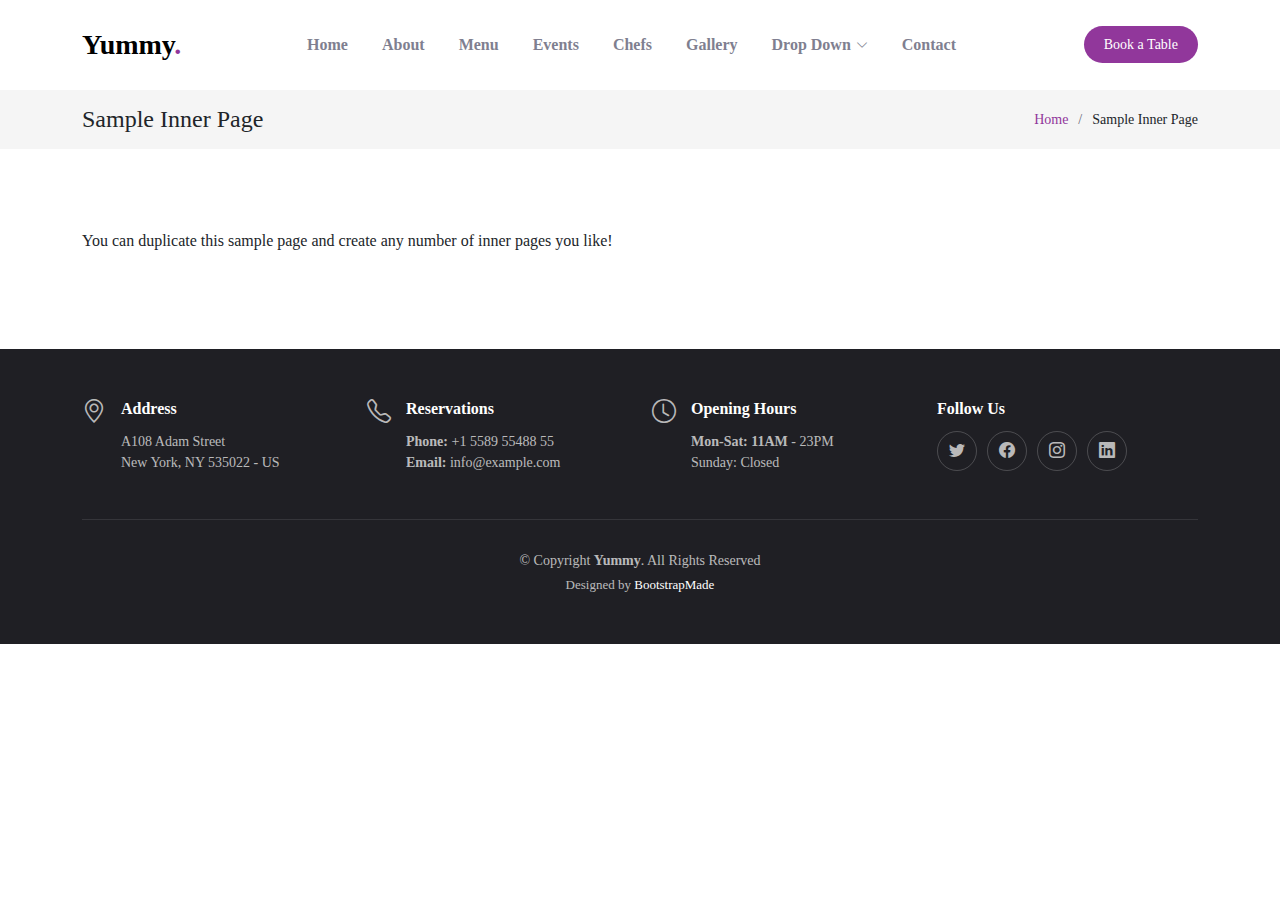
<file: docs/sample-inner-page.html>
<!DOCTYPE html>
<html lang="en">

<head>
  <meta charset="utf-8">
  <meta content="width=device-width, initial-scale=1.0" name="viewport">

  <title>[Template] Sample Inner Page</title>
  <meta content="" name="description">
  <meta content="" name="keywords">

  <!-- Favicons -->
  <link href="assets/img/favicon.png" rel="icon">
  <link href="assets/img/apple-touch-icon.png" rel="apple-touch-icon">

  <!-- Google Fonts -->
  <link rel="preconnect" href="https://fonts.googleapis.com">
  <link rel="preconnect" href="https://fonts.gstatic.com" crossorigin>
  <link href="https://fonts.googleapis.com/css2?family=Open+Sans:ital,wght@0,300;0,400;0,500;0,600;0,700;1,300;1,400;1,600;1,700&family=Amatic+SC:ital,wght@0,300;0,400;0,500;0,600;0,700;1,300;1,400;1,500;1,600;1,700&family=Inter:ital,wght@0,300;0,400;0,500;0,600;0,700;1,300;1,400;1,500;1,600;1,700&display=swap" rel="stylesheet">

  <!-- Vendor CSS Files -->
  <link href="assets/vendor/bootstrap/css/bootstrap.min.css" rel="stylesheet">
  <link href="assets/vendor/bootstrap-icons/bootstrap-icons.css" rel="stylesheet">
  <link href="assets/vendor/aos/aos.css" rel="stylesheet">
  <link href="assets/vendor/glightbox/css/glightbox.min.css" rel="stylesheet">
  <link href="assets/vendor/swiper/swiper-bundle.min.css" rel="stylesheet">

  <!-- Template Main CSS File -->
  <link href="assets/css/main.css" rel="stylesheet">

  <!-- =======================================================
  * Template Name: Yummy
  * Updated: May 30 2023 with Bootstrap v5.3.0
  * Template URL: https://bootstrapmade.com/yummy-bootstrap-restaurant-website-template/
  * Author: BootstrapMade.com
  * License: https://bootstrapmade.com/license/
  ======================================================== -->
</head>

<body>

  <!-- ======= Header ======= -->
  <header id="header" class="header fixed-top d-flex align-items-center">
    <div class="container d-flex align-items-center justify-content-between">

      <a href="index.html" class="logo d-flex align-items-center me-auto me-lg-0">
        <!-- Uncomment the line below if you also wish to use an image logo -->
        <!-- <img src="assets/img/logo.png" alt=""> -->
        <h1>Yummy<span>.</span></h1>
      </a>

      <nav id="navbar" class="navbar">
        <ul>
          <li><a href="#hero">Home</a></li>
          <li><a href="#about">About</a></li>
          <li><a href="#menu">Menu</a></li>
          <li><a href="#events">Events</a></li>
          <li><a href="#chefs">Chefs</a></li>
          <li><a href="#gallery">Gallery</a></li>
          <li class="dropdown"><a href="#"><span>Drop Down</span> <i class="bi bi-chevron-down dropdown-indicator"></i></a>
            <ul>
              <li><a href="#">Drop Down 1</a></li>
              <li class="dropdown"><a href="#"><span>Deep Drop Down</span> <i class="bi bi-chevron-down dropdown-indicator"></i></a>
                <ul>
                  <li><a href="#">Deep Drop Down 1</a></li>
                  <li><a href="#">Deep Drop Down 2</a></li>
                  <li><a href="#">Deep Drop Down 3</a></li>
                  <li><a href="#">Deep Drop Down 4</a></li>
                  <li><a href="#">Deep Drop Down 5</a></li>
                </ul>
              </li>
              <li><a href="#">Drop Down 2</a></li>
              <li><a href="#">Drop Down 3</a></li>
              <li><a href="#">Drop Down 4</a></li>
            </ul>
          </li>
          <li><a href="#contact">Contact</a></li>
        </ul>
      </nav><!-- .navbar -->

      <a class="btn-book-a-table" href="#book-a-table">Book a Table</a>
      <i class="mobile-nav-toggle mobile-nav-show bi bi-list"></i>
      <i class="mobile-nav-toggle mobile-nav-hide d-none bi bi-x"></i>

    </div>
  </header><!-- End Header -->

  <main id="main">

    <!-- ======= Breadcrumbs ======= -->
    <div class="breadcrumbs">
      <div class="container">

        <div class="d-flex justify-content-between align-items-center">
          <h2>Sample Inner Page</h2>
          <ol>
            <li><a href="index.html">Home</a></li>
            <li>Sample Inner Page</li>
          </ol>
        </div>

      </div>
    </div><!-- End Breadcrumbs -->

    <section class="sample-page">
      <div class="container" data-aos="fade-up">

        <p>
          You can duplicate this sample page and create any number of inner pages you like!
        </p>

      </div>
    </section>

  </main><!-- End #main -->

  <!-- ======= Footer ======= -->
  <footer id="footer" class="footer">

    <div class="container">
      <div class="row gy-3">
        <div class="col-lg-3 col-md-6 d-flex">
          <i class="bi bi-geo-alt icon"></i>
          <div>
            <h4>Address</h4>
            <p>
              A108 Adam Street <br>
              New York, NY 535022 - US<br>
            </p>
          </div>

        </div>

        <div class="col-lg-3 col-md-6 footer-links d-flex">
          <i class="bi bi-telephone icon"></i>
          <div>
            <h4>Reservations</h4>
            <p>
              <strong>Phone:</strong> +1 5589 55488 55<br>
              <strong>Email:</strong> info@example.com<br>
            </p>
          </div>
        </div>

        <div class="col-lg-3 col-md-6 footer-links d-flex">
          <i class="bi bi-clock icon"></i>
          <div>
            <h4>Opening Hours</h4>
            <p>
              <strong>Mon-Sat: 11AM</strong> - 23PM<br>
              Sunday: Closed
            </p>
          </div>
        </div>

        <div class="col-lg-3 col-md-6 footer-links">
          <h4>Follow Us</h4>
          <div class="social-links d-flex">
            <a href="#" class="twitter"><i class="bi bi-twitter"></i></a>
            <a href="#" class="facebook"><i class="bi bi-facebook"></i></a>
            <a href="#" class="instagram"><i class="bi bi-instagram"></i></a>
            <a href="#" class="linkedin"><i class="bi bi-linkedin"></i></a>
          </div>
        </div>

      </div>
    </div>

    <div class="container">
      <div class="copyright">
        &copy; Copyright <strong><span>Yummy</span></strong>. All Rights Reserved
      </div>
      <div class="credits">
        <!-- All the links in the footer should remain intact. -->
        <!-- You can delete the links only if you purchased the pro version. -->
        <!-- Licensing information: https://bootstrapmade.com/license/ -->
        <!-- Purchase the pro version with working PHP/AJAX contact form: https://bootstrapmade.com/yummy-bootstrap-restaurant-website-template/ -->
        Designed by <a href="https://bootstrapmade.com/">BootstrapMade</a>
      </div>
    </div>

  </footer><!-- End Footer -->
  <!-- End Footer -->

  <a href="#" class="scroll-top d-flex align-items-center justify-content-center"><i class="bi bi-arrow-up-short"></i></a>

  <div id="preloader"></div>

  <!-- Vendor JS Files -->
  <script src="assets/vendor/bootstrap/js/bootstrap.bundle.min.js"></script>
  <script src="assets/vendor/aos/aos.js"></script>
  <script src="assets/vendor/glightbox/js/glightbox.min.js"></script>
  <script src="assets/vendor/purecounter/purecounter_vanilla.js"></script>
  <script src="assets/vendor/swiper/swiper-bundle.min.js"></script>
  <script src="assets/vendor/php-email-form/validate.js"></script>

  <!-- Template Main JS File -->
  <script src="assets/js/main.js"></script>

</body>

</html>
</file>
<file: Template/assets/css/main.css>
/**
* Template Name: Yummy
* Updated: May 30 2023 with Bootstrap v5.3.0
* Template URL: https://bootstrapmade.com/yummy-bootstrap-restaurant-website-template/
* Author: BootstrapMade.com
* License: https://bootstrapmade.com/license/
*/

/*--------------------------------------------------------------
# Set main reusable colors and fonts using CSS variables
# Learn more about CSS variables at https://developer.mozilla.org/en-US/docs/Web/CSS/Using_CSS_custom_properties
--------------------------------------------------------------*/
/* Fonts */
:root {
  --font-default: "Open Sans", system-ui, -apple-system, "Segoe UI", Roboto, "Helvetica Neue", Arial, "Noto Sans", "Liberation Sans", sans-serif, "Apple Color Emoji", "Segoe UI Emoji", "Segoe UI Symbol", "Noto Color Emoji";
  --font-primary: "Amatic SC", sans-serif;
  --font-secondary: "Inter", sans-serif;
}

/* Colors */
:root {
  --color-default: #212529;
  --color-primary: #ce1212;
  --color-secondary: #37373f;
}

/* Smooth scroll behavior */
:root {
  scroll-behavior: smooth;
}

/*--------------------------------------------------------------
# General
--------------------------------------------------------------*/
body {
  font-family: var(--font-default);
  color: var(--color-default);
}

a {
  color: var(--color-primary);
  text-decoration: none;
}

a:hover {
  color: #ec2727;
  text-decoration: none;
}

h1,
h2,
h3,
h4,
h5,
h6 {
  font-family: var(--font-secondary);
}

/*--------------------------------------------------------------
# Sections & Section Header
--------------------------------------------------------------*/
section {
  overflow: hidden;
  padding: 80px 0;
}

.section-bg {
  background-color: #eee;
}

.section-header {
  text-align: center;
  padding-bottom: 30px;
}

.section-header h2 {
  font-size: 13px;
  letter-spacing: 1px;
  font-weight: 400;
  margin: 0;
  padding: 0;
  color: #7f7f90;
  text-transform: uppercase;
  font-family: var(--font-default);
}

.section-header p {
  margin: 0;
  font-size: 48px;
  font-weight: 400;
  font-family: var(--font-primary);
}

.section-header p span {
  color: var(--color-primary);
}

/*--------------------------------------------------------------
# Breadcrumbs
--------------------------------------------------------------*/
.breadcrumbs {
  padding: 15px 0;
  background: rgba(55, 55, 63, 0.05);
  margin-top: 90px;
}

@media (max-width: 575px) {
  .breadcrumbs {
    margin-top: 70px;
  }
}

.breadcrumbs h2 {
  font-size: 24px;
  font-weight: 400;
  margin: 0;
}

.breadcrumbs ol {
  display: flex;
  flex-wrap: wrap;
  list-style: none;
  padding: 0;
  margin: 0;
  font-size: 14px;
}

.breadcrumbs ol li+li {
  padding-left: 10px;
}

.breadcrumbs ol li+li::before {
  display: inline-block;
  padding-right: 10px;
  color: #676775;
  content: "/";
}

@media (max-width: 992px) {
  .breadcrumbs .d-flex {
    display: block !important;
  }

  .breadcrumbs h2 {
    margin-bottom: 10px;
  }

  .breadcrumbs ol {
    display: block;
  }

  .breadcrumbs ol li {
    display: inline-block;
  }
}

/*--------------------------------------------------------------
# Scroll top button
--------------------------------------------------------------*/
.scroll-top {
  position: fixed;
  visibility: hidden;
  opacity: 0;
  right: 15px;
  bottom: 15px;
  z-index: 99999;
  background: var(--color-primary);
  width: 44px;
  height: 44px;
  border-radius: 50px;
  transition: all 0.4s;
}

.scroll-top i {
  font-size: 24px;
  color: #fff;
  line-height: 0;
}

.scroll-top:hover {
  background: #ec2727;
  color: #fff;
}

.scroll-top.active {
  visibility: visible;
  opacity: 1;
}

/*--------------------------------------------------------------
# Preloader
--------------------------------------------------------------*/
#preloader {
  position: fixed;
  inset: 0;
  z-index: 9999;
  overflow: hidden;
  background: #fff;
  transition: all 0.6s ease-out;
  width: 100%;
  height: 100vh;
}

#preloader:before,
#preloader:after {
  content: "";
  position: absolute;
  border: 4px solid var(--color-primary);
  border-radius: 50%;
  animation: animate-preloader 2s cubic-bezier(0, 0.2, 0.8, 1) infinite;
}

#preloader:after {
  animation-delay: -0.5s;
}

@keyframes animate-preloader {
  0% {
    width: 10px;
    height: 10px;
    top: calc(50% - 5px);
    left: calc(50% - 5px);
    opacity: 1;
  }

  100% {
    width: 72px;
    height: 72px;
    top: calc(50% - 36px);
    left: calc(50% - 36px);
    opacity: 0;
  }
}

/*--------------------------------------------------------------
# Disable aos animation delay on mobile devices
--------------------------------------------------------------*/
@media screen and (max-width: 768px) {
  [data-aos-delay] {
    transition-delay: 0 !important;
  }
}

/*--------------------------------------------------------------
# Header
--------------------------------------------------------------*/
.header {
  background: #fff;
  transition: all 0.5s;
  z-index: 997;
  height: 90px;
  border-bottom: 1px solid #fff;
}

@media (max-width: 575px) {
  .header {
    height: 70px;
  }
}

.header.sticked {
  border-color: #fff;
  border-color: #eee;
}

.header .logo img {
  max-height: 40px;
  margin-right: 6px;
}

.header .logo h1 {
  font-size: 28px;
  font-weight: 700;
  color: #000;
  margin: 0;
  font-family: var(--font-secondary);
}

.header .logo h1 span {
  color: var(--color-primary);
}

.header .btn-book-a-table,
.header .btn-book-a-table:focus {
  font-size: 14px;
  color: #fff;
  background: var(--color-primary);
  padding: 8px 20px;
  margin-left: 30px;
  border-radius: 50px;
  transition: 0.3s;
}

.header .btn-book-a-table:hover,
.header .btn-book-a-table:focus:hover {
  color: #fff;
  background: rgba(206, 18, 18, 0.8);
}

section {
  scroll-margin-top: 90px;
}

/*--------------------------------------------------------------
# Desktop Navigation
--------------------------------------------------------------*/
@media (min-width: 1280px) {
  .navbar {
    padding: 0;
  }

  .navbar ul {
    margin: 0;
    padding: 0;
    display: flex;
    list-style: none;
    align-items: center;
  }

  .navbar li {
    position: relative;
  }

  .navbar>ul>li {
    white-space: nowrap;
    padding: 10px 0 10px 28px;
  }

  .navbar a,
  .navbar a:focus {
    display: flex;
    align-items: center;
    justify-content: space-between;
    padding: 0 3px;
    font-family: var(--font-secondary);
    font-size: 16px;
    font-weight: 600;
    color: #7f7f90;
    white-space: nowrap;
    transition: 0.3s;
    position: relative;
  }

  .navbar a i,
  .navbar a:focus i {
    font-size: 12px;
    line-height: 0;
    margin-left: 5px;
  }

  .navbar>ul>li>a:before {
    content: "";
    position: absolute;
    width: 100%;
    height: 2px;
    bottom: -6px;
    left: 0;
    background-color: var(--color-primary);
    visibility: hidden;
    width: 0px;
    transition: all 0.3s ease-in-out 0s;
  }

  .navbar a:hover:before,
  .navbar li:hover>a:before,
  .navbar .active:before {
    visibility: visible;
    width: 100%;
  }

  .navbar a:hover,
  .navbar .active,
  .navbar .active:focus,
  .navbar li:hover>a {
    color: #000;
  }

  .navbar .dropdown ul {
    display: block;
    position: absolute;
    left: 28px;
    top: calc(100% + 30px);
    margin: 0;
    padding: 10px 0;
    z-index: 99;
    opacity: 0;
    visibility: hidden;
    background: #fff;
    box-shadow: 0px 0px 30px rgba(127, 137, 161, 0.25);
    transition: 0.3s;
    border-radius: 4px;
  }

  .navbar .dropdown ul li {
    min-width: 200px;
  }

  .navbar .dropdown ul a {
    padding: 10px 20px;
    font-size: 15px;
    text-transform: none;
    font-weight: 600;
  }

  .navbar .dropdown ul a i {
    font-size: 12px;
  }

  .navbar .dropdown ul a:hover,
  .navbar .dropdown ul .active:hover,
  .navbar .dropdown ul li:hover>a {
    color: var(--color-primary);
  }

  .navbar .dropdown:hover>ul {
    opacity: 1;
    top: 100%;
    visibility: visible;
  }

  .navbar .dropdown .dropdown ul {
    top: 0;
    left: calc(100% - 30px);
    visibility: hidden;
  }

  .navbar .dropdown .dropdown:hover>ul {
    opacity: 1;
    top: 0;
    left: 100%;
    visibility: visible;
  }
}

@media (min-width: 1280px) and (max-width: 1366px) {
  .navbar .dropdown .dropdown ul {
    left: -90%;
  }

  .navbar .dropdown .dropdown:hover>ul {
    left: -100%;
  }
}

@media (min-width: 1280px) {

  .mobile-nav-show,
  .mobile-nav-hide {
    display: none;
  }
}

/*--------------------------------------------------------------
# Mobile Navigation
--------------------------------------------------------------*/
@media (max-width: 1279px) {
  .navbar {
    position: fixed;
    top: 0;
    right: -100%;
    width: 100%;
    max-width: 400px;
    border-left: 1px solid #666;
    bottom: 0;
    transition: 0.3s;
    z-index: 9997;
  }

  .navbar ul {
    position: absolute;
    inset: 0;
    padding: 50px 0 10px 0;
    margin: 0;
    background: rgba(255, 255, 255, 0.9);
    overflow-y: auto;
    transition: 0.3s;
    z-index: 9998;
  }

  .navbar a,
  .navbar a:focus {
    display: flex;
    align-items: center;
    justify-content: space-between;
    padding: 10px 20px;
    font-family: var(--font-secondary);
    border-bottom: 2px solid rgba(255, 255, 255, 0.8);
    font-size: 16px;
    font-weight: 600;
    color: #7f7f90;
    white-space: nowrap;
    transition: 0.3s;
  }

  .navbar a i,
  .navbar a:focus i {
    font-size: 12px;
    line-height: 0;
    margin-left: 5px;
  }

  .navbar a:hover,
  .navbar li:hover>a {
    color: #000;
  }

  .navbar .active,
  .navbar .active:focus {
    color: #000;
    border-color: var(--color-primary);
  }

  .navbar .dropdown ul,
  .navbar .dropdown .dropdown ul {
    position: static;
    display: none;
    padding: 10px 0;
    margin: 10px 20px;
    transition: all 0.5s ease-in-out;
    border: 1px solid #eee;
  }

  .navbar .dropdown>.dropdown-active,
  .navbar .dropdown .dropdown>.dropdown-active {
    display: block;
  }

  .mobile-nav-show {
    color: var(--color-secondary);
    font-size: 28px;
    cursor: pointer;
    line-height: 0;
    transition: 0.5s;
    z-index: 9999;
    margin: 0 10px 0 20px;
  }

  .mobile-nav-hide {
    color: var(--color-secondary);
    font-size: 32px;
    cursor: pointer;
    line-height: 0;
    transition: 0.5s;
    position: fixed;
    right: 20px;
    top: 20px;
    z-index: 9999;
  }

  .mobile-nav-active {
    overflow: hidden;
  }

  .mobile-nav-active .navbar {
    right: 0;
  }

  .mobile-nav-active .navbar:before {
    content: "";
    position: fixed;
    inset: 0;
    background: rgba(255, 255, 255, 0.8);
    z-index: 9996;
  }
}

/*--------------------------------------------------------------
# About Section
--------------------------------------------------------------*/
.about .about-img {
  min-height: 500px;
}

.about h3 {
  font-weight: 700;
  font-size: 36px;
  margin-bottom: 30px;
  font-family: var(--font-secondary);
}

.about .call-us {
  left: 10%;
  right: 10%;
  bottom: 10%;
  background-color: #fff;
  box-shadow: 0px 2px 25px rgba(0, 0, 0, 0.08);
  padding: 20px;
  text-align: center;
}

.about .call-us h4 {
  font-size: 24px;
  font-weight: 700;
  margin-bottom: 5px;
  font-family: var(--font-default);
}

.about .call-us p {
  font-size: 28px;
  font-weight: 700;
  color: var(--color-primary);
}

.about .content ul {
  list-style: none;
  padding: 0;
}

.about .content ul li {
  padding: 0 0 8px 26px;
  position: relative;
}

.about .content ul i {
  position: absolute;
  font-size: 20px;
  left: 0;
  top: -3px;
  color: var(--color-primary);
}

.about .content p:last-child {
  margin-bottom: 0;
}

.about .play-btn {
  width: 94px;
  height: 94px;
  background: radial-gradient(var(--color-primary) 50%, rgba(206, 18, 18, 0.4) 52%);
  border-radius: 50%;
  display: block;
  position: absolute;
  left: calc(50% - 47px);
  top: calc(50% - 47px);
  overflow: hidden;
}

.about .play-btn:before {
  content: "";
  position: absolute;
  width: 120px;
  height: 120px;
  animation-delay: 0s;
  animation: pulsate-btn 2s;
  animation-direction: forwards;
  animation-iteration-count: infinite;
  animation-timing-function: steps;
  opacity: 1;
  border-radius: 50%;
  border: 5px solid rgba(206, 18, 18, 0.7);
  top: -15%;
  left: -15%;
  background: rgba(198, 16, 0, 0);
}

.about .play-btn:after {
  content: "";
  position: absolute;
  left: 50%;
  top: 50%;
  transform: translateX(-40%) translateY(-50%);
  width: 0;
  height: 0;
  border-top: 10px solid transparent;
  border-bottom: 10px solid transparent;
  border-left: 15px solid #fff;
  z-index: 100;
  transition: all 400ms cubic-bezier(0.55, 0.055, 0.675, 0.19);
}

.about .play-btn:hover:before {
  content: "";
  position: absolute;
  left: 50%;
  top: 50%;
  transform: translateX(-40%) translateY(-50%);
  width: 0;
  height: 0;
  border: none;
  border-top: 10px solid transparent;
  border-bottom: 10px solid transparent;
  border-left: 15px solid #fff;
  z-index: 200;
  animation: none;
  border-radius: 0;
}

.about .play-btn:hover:after {
  border-left: 15px solid var(--color-primary);
  transform: scale(20);
}

@keyframes pulsate-btn {
  0% {
    transform: scale(0.6, 0.6);
    opacity: 1;
  }

  100% {
    transform: scale(1, 1);
    opacity: 0;
  }
}

/*--------------------------------------------------------------
# Why Us Section
--------------------------------------------------------------*/
.why-us .why-box {
  padding: 30px;
  background: var(--color-primary);
  color: #fff;
}

.why-us .why-box h3 {
  font-weight: 700;
  font-size: 34px;
  margin-bottom: 30px;
}

.why-us .why-box p {
  margin-bottom: 30px;
}

.why-us .why-box .more-btn {
  display: inline-block;
  background: rgba(255, 255, 255, 0.3);
  padding: 6px 30px 8px 30px;
  color: #fff;
  border-radius: 50px;
  transition: all ease-in-out 0.4s;
}

.why-us .why-box .more-btn i {
  font-size: 14px;
}

.why-us .why-box .more-btn:hover {
  color: var(--color-primary);
  background: #fff;
}

.why-us .icon-box {
  text-align: center;
  background: #fff;
  padding: 40px 30px;
  width: 100%;
  height: 100%;
  border: 1px solid rgba(55, 55, 63, 0.1);
  transition: 0.3s;
}

.why-us .icon-box i {
  color: var(--color-primary);
  margin-bottom: 30px;
  font-size: 32px;
  margin-bottom: 30px;
  background: rgba(206, 18, 18, 0.1);
  border-radius: 50px;
  display: flex;
  align-items: center;
  justify-content: center;
  width: 64px;
  height: 64px;
}

.why-us .icon-box h4 {
  font-size: 20px;
  font-weight: 400;
  margin: 0 0 30px 0;
  font-family: var(--font-secondary);
}

.why-us .icon-box p {
  font-size: 15px;
  color: #6c757d;
}

@media (min-width: 1200px) {
  .why-us .icon-box:hover {
    transform: scale(1.1);
  }
}

/*--------------------------------------------------------------
# Stats Counter Section
--------------------------------------------------------------*/
.stats-counter {
  background: linear-gradient(rgba(0, 0, 0, 0.5), rgba(0, 0, 0, 0.5)), url("../img/stats-bg.jpg") center center;
  background-size: cover;
  padding: 100px 0;
}

@media (min-width: 1365px) {
  .stats-counter {
    background-attachment: fixed;
  }
}

.stats-counter .stats-item {
  padding: 30px;
  width: 100%;
}

.stats-counter .stats-item span {
  font-size: 48px;
  display: block;
  color: #fff;
  font-weight: 700;
}

.stats-counter .stats-item p {
  padding: 0;
  margin: 0;
  font-family: var(--font-secondary);
  font-size: 16px;
  font-weight: 700;
  color: rgba(255, 255, 255, 0.6);
}

/*--------------------------------------------------------------
# Menu Section
--------------------------------------------------------------*/
.menu .nav-tabs {
  border: 0;
}

.menu .nav-link {
  margin: 0 10px;
  padding: 10px 5px;
  transition: 0.3s;
  color: var(--color-secondary);
  border-radius: 0;
  cursor: pointer;
  height: 100%;
  border: 0;
  border-bottom: 2px solid #b6b6bf;
}

@media (max-width: 575px) {
  .menu .nav-link {
    margin: 0 10px;
    padding: 10px 0;
  }
}

.menu .nav-link i {
  padding-right: 15px;
  font-size: 48px;
}

.menu .nav-link h4 {
  font-size: 18px;
  font-weight: 400;
  margin: 0;
  font-family: var(--font-secondary);
}

@media (max-width: 575px) {
  .menu .nav-link h4 {
    font-size: 16px;
  }
}

.menu .nav-link:hover {
  color: var(--color-primary);
}

.menu .nav-link.active {
  color: var(--color-primary);
  border-color: var(--color-primary);
}

.menu .tab-content .tab-header {
  padding: 30px 0;
}

.menu .tab-content .tab-header p {
  font-size: 14px;
  text-transform: uppercase;
  color: #676775;
  margin-bottom: 0;
}

.menu .tab-content .tab-header h3 {
  font-size: 36px;
  font-weight: 600;
  color: var(--color-primary);
}

.menu .tab-content .menu-item {
  -moz-text-align-last: center;
  text-align-last: center;
}

.menu .tab-content .menu-item .menu-img {
  padding: 0 60px;
  margin-bottom: 15px;
}

.menu .tab-content .menu-item h4 {
  font-size: 22px;
  font-weight: 500;
  color: var(--color-secondary);
  font-family: var(--font-secondary);
  font-weight: 30px;
  margin-bottom: 5px;
}

.menu .tab-content .menu-item .ingredients {
  font-family: var(--font-secondary);
  color: #8d8d9b;
  margin-bottom: 5px;
}

.menu .tab-content .menu-item .price {
  font-size: 24px;
  font-weight: 700;
  color: var(--color-primary);
}

/*--------------------------------------------------------------
# Testimonials Section
--------------------------------------------------------------*/
.testimonials .section-header {
  margin-bottom: 40px;
}

.testimonials .testimonials-carousel,
.testimonials .testimonials-slider {
  overflow: hidden;
}

.testimonials .testimonial-item .testimonial-content {
  border-left: 3px solid var(--color-primary);
  padding-left: 30px;
}

.testimonials .testimonial-item .testimonial-img {
  border-radius: 50%;
  border: 4px solid #fff;
  margin: 0 auto;
}

.testimonials .testimonial-item h3 {
  font-size: 20px;
  font-weight: bold;
  margin: 10px 0 5px 0;
  color: var(--color-default);
  font-family: var(--font-secondary);
}

.testimonials .testimonial-item h4 {
  font-size: 14px;
  color: #6c757d;
  margin: 0 0 10px 0;
  font-family: var(--font-secondary);
}

.testimonials .testimonial-item .stars i {
  color: #ffc107;
  margin: 0 1px;
}

.testimonials .testimonial-item .quote-icon-left,
.testimonials .testimonial-item .quote-icon-right {
  color: #f05656;
  font-size: 26px;
  line-height: 0;
}

.testimonials .testimonial-item .quote-icon-left {
  display: inline-block;
  left: -5px;
  position: relative;
}

.testimonials .testimonial-item .quote-icon-right {
  display: inline-block;
  right: -5px;
  position: relative;
  top: 10px;
  transform: scale(-1, -1);
}

.testimonials .testimonial-item p {
  font-style: italic;
}

.testimonials .swiper-pagination {
  margin-top: 40px;
  position: relative;
}

.testimonials .swiper-pagination .swiper-pagination-bullet {
  width: 12px;
  height: 12px;
  background-color: #d1d1d7;
  opacity: 1;
}

.testimonials .swiper-pagination .swiper-pagination-bullet-active {
  background-color: var(--color-primary);
}

/*--------------------------------------------------------------
# Events Section
--------------------------------------------------------------*/
.events .container-fluid {
  padding: 0;
}

.events .event-item {
  background-size: cover;
  background-position: cente;
  min-height: 600px;
  padding: 30px;
}

@media (max-width: 575px) {
  .events .event-item {
    min-height: 500px;
  }
}

.events .event-item:before {
  content: "";
  background: rgba(0, 0, 0, 0.6);
  position: absolute;
  inset: 0;
}

.events .event-item h3 {
  font-size: 24px;
  font-weight: 700;
  margin-bottom: 5px;
  color: #fff;
  position: relative;
}

.events .event-item .price {
  color: #fff;
  border-bottom: 2px solid var(--color-primary);
  font-size: 32px;
  font-weight: 700;
  margin-bottom: 15px;
  position: relative;
}

.events .event-item .description {
  margin-bottom: 0;
  color: rgba(255, 255, 255, 0.9);
  position: relative;
}

@media (min-width: 1200px) {
  .events .swiper-slide-active+.swiper-slide {
    border-left: 1px solid rgba(255, 255, 255, 0.5);
    border-right: 1px solid rgba(255, 255, 255, 0.5);
    z-index: 1;
  }
}

.events .swiper-pagination {
  margin-top: 20px;
  position: relative;
}

.events .swiper-pagination .swiper-pagination-bullet {
  width: 10px;
  height: 10px;
  background-color: #d1d1d7;
  opacity: 1;
}

.events .swiper-pagination .swiper-pagination-bullet-active {
  background-color: var(--color-primary);
}

/*--------------------------------------------------------------
# Chefs Section
--------------------------------------------------------------*/
.chefs .chef-member {
  overflow: hidden;
  text-align: center;
  border-radius: 5px;
  background: #fff;
  box-shadow: 0px 0 30px rgba(55, 55, 63, 0.08);
  transition: 0.3s;
}

.chefs .chef-member .member-img {
  position: relative;
  overflow: hidden;
}

.chefs .chef-member .member-img:after {
  position: absolute;
  content: "";
  left: 0;
  bottom: 0;
  height: 100%;
  width: 100%;
  background: url(../img/team-shape.svg) no-repeat center bottom;
  background-size: contain;
  z-index: 1;
}

.chefs .chef-member .social {
  position: absolute;
  right: -100%;
  top: 30px;
  opacity: 0;
  border-radius: 4px;
  transition: 0.5s;
  background: rgba(255, 255, 255, 0.3);
  z-index: 2;
}

.chefs .chef-member .social a {
  transition: color 0.3s;
  color: rgba(55, 55, 63, 0.4);
  margin: 15px 12px;
  display: block;
  line-height: 0;
  text-align: center;
}

.chefs .chef-member .social a:hover {
  color: rgba(55, 55, 63, 0.9);
}

.chefs .chef-member .social i {
  font-size: 18px;
}

.chefs .chef-member .member-info {
  padding: 10px 15px 20px 15px;
}

.chefs .chef-member .member-info h4 {
  font-weight: 700;
  margin-bottom: 5px;
  font-size: 20px;
  color: var(--color-secondary);
}

.chefs .chef-member .member-info span {
  display: block;
  font-size: 14px;
  font-weight: 400;
  color: rgba(33, 37, 41, 0.4);
}

.chefs .chef-member .member-info p {
  font-style: italic;
  font-size: 14px;
  padding-top: 15px;
  line-height: 26px;
  color: rgba(33, 37, 41, 0.7);
}

.chefs .chef-member:hover {
  transform: scale(1.08);
  box-shadow: 0px 0 30px rgba(55, 55, 63, 0.15);
}

.chefs .chef-member:hover .social {
  right: 8px;
  opacity: 1;
}

/*--------------------------------------------------------------
# Book A Table Section
--------------------------------------------------------------*/
.book-a-table .reservation-img {
  min-height: 500px;
  background-size: cover;
  background-position: center;
}

.book-a-table .reservation-form-bg {
  background: rgba(55, 55, 63, 0.04);
}

.book-a-table .php-email-form {
  padding: 40px;
}

@media (max-width: 575px) {
  .book-a-table .php-email-form {
    padding: 20px;
  }
}

.book-a-table .php-email-form h3 {
  font-size: 14px;
  font-weight: 700;
  text-transform: uppercase;
  letter-spacing: 1px;
}

.book-a-table .php-email-form h4 {
  font-size: 14px;
  font-weight: 700;
  text-transform: uppercase;
  letter-spacing: 1px;
  margin: 20px 0 0 0;
}

.book-a-table .php-email-form p {
  font-size: 14px;
  margin-bottom: 20px;
}

.book-a-table .php-email-form .error-message {
  display: none;
  color: #fff;
  background: #df1529;
  text-align: left;
  padding: 15px;
  margin-bottom: 24px;
  font-weight: 600;
}

.book-a-table .php-email-form .sent-message {
  display: none;
  color: #fff;
  background: #059652;
  text-align: center;
  padding: 15px;
  margin-bottom: 24px;
  font-weight: 600;
}

.book-a-table .php-email-form .loading {
  display: none;
  background: #fff;
  text-align: center;
  padding: 15px;
  margin-bottom: 24px;
}

.book-a-table .php-email-form .loading:before {
  content: "";
  display: inline-block;
  border-radius: 50%;
  width: 24px;
  height: 24px;
  margin: 0 10px -6px 0;
  border: 3px solid #059652;
  border-top-color: #fff;
  animation: animate-loading 1s linear infinite;
}

.book-a-table .php-email-form input,
.book-a-table .php-email-form textarea {
  border-radius: 0;
  box-shadow: none;
  font-size: 14px;
  border-radius: 0;
}

.book-a-table .php-email-form input:focus,
.book-a-table .php-email-form textarea:focus {
  border-color: var(--color-primary);
}

.book-a-table .php-email-form input {
  padding: 12px 15px;
}

.book-a-table .php-email-form textarea {
  padding: 12px 15px;
}

.book-a-table .php-email-form button[type=submit] {
  background: var(--color-primary);
  border: 0;
  padding: 14px 60px;
  color: #fff;
  transition: 0.4s;
  border-radius: 50px;
}

.book-a-table .php-email-form button[type=submit]:hover {
  background: #ec2727;
}

@keyframes animate-loading {
  0% {
    transform: rotate(0deg);
  }

  100% {
    transform: rotate(360deg);
  }
}

/*--------------------------------------------------------------
# Gallery Section
--------------------------------------------------------------*/
.gallery {
  overflow: hidden;
}

.gallery .swiper-pagination {
  margin-top: 20px;
  position: relative;
}

.gallery .swiper-pagination .swiper-pagination-bullet {
  width: 12px;
  height: 12px;
  background-color: #d1d1d7;
  opacity: 1;
}

.gallery .swiper-pagination .swiper-pagination-bullet-active {
  background-color: var(--color-primary);
}

.gallery .swiper-slide-active {
  text-align: center;
}

@media (min-width: 992px) {
  .gallery .swiper-wrapper {
    padding: 40px 0;
  }

  .gallery .swiper-slide-active {
    border: 6px solid var(--color-primary);
    padding: 4px;
    background: #fff;
    z-index: 1;
    transform: scale(1.2);
  }
}

/*--------------------------------------------------------------
# Contact Section
--------------------------------------------------------------*/
.contact .info-item {
  background: #f4f4f4;
  padding: 30px;
  height: 100%;
}

.contact .info-item .icon {
  display: flex;
  align-items: center;
  justify-content: center;
  width: 56px;
  height: 56px;
  font-size: 24px;
  line-height: 0;
  color: #fff;
  background: var(--color-primary);
  border-radius: 50%;
  margin-right: 15px;
}

.contact .info-item h3 {
  font-size: 20px;
  color: #6c757d;
  font-weight: 700;
  margin: 0 0 5px 0;
}

.contact .info-item p {
  padding: 0;
  margin: 0;
  line-height: 24px;
  font-size: 14px;
}

.contact .info-item .social-links a {
  font-size: 24px;
  display: inline-block;
  color: rgba(55, 55, 63, 0.7);
  line-height: 1;
  margin: 4px 6px 0 0;
  transition: 0.3s;
}

.contact .info-item .social-links a:hover {
  color: var(--color-primary);
}

.contact .php-email-form {
  width: 100%;
  margin-top: 30px;
  background: #fff;
  box-shadow: 0 0 30px rgba(0, 0, 0, 0.08);
}

.contact .php-email-form .form-group {
  padding-bottom: 20px;
}

.contact .php-email-form .error-message {
  display: none;
  color: #fff;
  background: #df1529;
  text-align: left;
  padding: 15px;
  font-weight: 600;
}

.contact .php-email-form .error-message br+br {
  margin-top: 25px;
}

.contact .php-email-form .sent-message {
  display: none;
  color: #fff;
  background: #059652;
  text-align: center;
  padding: 15px;
  font-weight: 600;
}

.contact .php-email-form .loading {
  display: none;
  background: #fff;
  text-align: center;
  padding: 15px;
}

.contact .php-email-form .loading:before {
  content: "";
  display: inline-block;
  border-radius: 50%;
  width: 24px;
  height: 24px;
  margin: 0 10px -6px 0;
  border: 3px solid #059652;
  border-top-color: #fff;
  animation: animate-loading 1s linear infinite;
}

.contact .php-email-form input,
.contact .php-email-form textarea {
  border-radius: 0;
  box-shadow: none;
  font-size: 14px;
}

.contact .php-email-form input:focus,
.contact .php-email-form textarea:focus {
  border-color: var(--color-primary);
}

.contact .php-email-form input {
  height: 48px;
}

.contact .php-email-form textarea {
  padding: 10px 12px;
}

.contact .php-email-form button[type=submit] {
  background: var(--color-primary);
  border: 0;
  padding: 12px 40px;
  color: #fff;
  transition: 0.4s;
  border-radius: 50px;
}

.contact .php-email-form button[type=submit]:hover {
  background: #ec2727;
}

@keyframes animate-loading {
  0% {
    transform: rotate(0deg);
  }

  100% {
    transform: rotate(360deg);
  }
}

/*--------------------------------------------------------------
# Hero Section
--------------------------------------------------------------*/
.hero {
  width: 100%;
  background-size: cover;
  position: relative;
  min-height: 60vh;
  padding: 160px 0 60px 0;
}

.hero h2 {
  font-size: 64px;
  font-weight: 700;
  margin-bottom: 20px;
  color: var(--color-secondary);
  font-family: var(--font-primary);
}

.hero h2 span {
  color: var(--color-primary);
}

.hero p {
  color: #4f4f5a;
  font-weight: 400;
  margin-bottom: 30px;
}

.hero .btn-book-a-table {
  font-weight: 500;
  font-size: 14px;
  letter-spacing: 1px;
  display: inline-block;
  padding: 12px 36px;
  border-radius: 50px;
  transition: 0.5s;
  color: #fff;
  background: var(--color-primary);
  box-shadow: 0 8px 28px rgba(206, 18, 18, 0.2);
}

.hero .btn-book-a-table:hover {
  background: rgba(206, 18, 18, 0.8);
  box-shadow: 0 8px 28px rgba(206, 18, 18, 0.45);
}

.hero .btn-watch-video {
  font-size: 16px;
  transition: 0.5s;
  margin-left: 25px;
  color: var(--font-secondary);
  font-weight: 600;
}

.hero .btn-watch-video i {
  color: var(--color-primary);
  font-size: 32px;
  transition: 0.3s;
  line-height: 0;
  margin-right: 8px;
}

.hero .btn-watch-video:hover {
  color: var(--color-primary);
}

.hero .btn-watch-video:hover i {
  color: rgba(206, 18, 18, 0.8);
}

@media (max-width: 640px) {
  .hero h2 {
    font-size: 36px;
  }

  .hero .btn-get-started,
  .hero .btn-watch-video {
    font-size: 14px;
  }
}

/*--------------------------------------------------------------
# Footer
--------------------------------------------------------------*/
.footer {
  font-size: 14px;
  background-color: #1f1f24;
  padding: 50px 0;
  color: rgba(255, 255, 255, 0.7);
}

.footer .icon {
  margin-right: 15px;
  font-size: 24px;
  line-height: 0;
}

.footer h4 {
  font-size: 16px;
  font-weight: bold;
  position: relative;
  padding-bottom: 5px;
  color: #fff;
}

.footer .footer-links {
  margin-bottom: 30px;
}

.footer .footer-links ul {
  list-style: none;
  padding: 0;
  margin: 0;
}

.footer .footer-links ul li {
  padding: 10px 0;
  display: flex;
  align-items: center;
}

.footer .footer-links ul li:first-child {
  padding-top: 0;
}

.footer .footer-links ul a {
  color: rgba(255, 255, 255, 0.6);
  transition: 0.3s;
  display: inline-block;
  line-height: 1;
}

.footer .footer-links ul a:hover {
  color: #fff;
}

.footer .social-links a {
  display: flex;
  align-items: center;
  justify-content: center;
  width: 40px;
  height: 40px;
  border-radius: 50%;
  border: 1px solid rgba(255, 255, 255, 0.2);
  font-size: 16px;
  color: rgba(255, 255, 255, 0.7);
  margin-right: 10px;
  transition: 0.3s;
}

.footer .social-links a:hover {
  color: #fff;
  border-color: #fff;
}

.footer .copyright {
  text-align: center;
  padding-top: 30px;
  border-top: 1px solid rgba(255, 255, 255, 0.1);
}

.footer .credits {
  padding-top: 4px;
  text-align: center;
  font-size: 13px;
}

.footer .credits a {
  color: #fff;
}
</file>
<file: docs/assets/css/main.css>
/**
* Template Name: Yummy
* Updated: May 30 2023 with Bootstrap v5.3.0
* Template URL: https://bootstrapmade.com/yummy-bootstrap-restaurant-website-template/
* Author: BootstrapMade.com
* License: https://bootstrapmade.com/license/
*/

/*--------------------------------------------------------------
# Set main reusable colors and fonts using CSS variables
# Learn more about CSS variables at https://developer.mozilla.org/en-US/docs/Web/CSS/Using_CSS_custom_properties
--------------------------------------------------------------*/
/* Fonts */
:root {
  --font-default: Poppins;
  --font-primary: Poppins;
  --font-secondary: Poppins;
}

/* Colors */
:root {
  --color-default: #212529;
  --color-primary: #91379B;
  --color-secondary: #37373f;
}

/* Smooth scroll behavior */
:root {
  scroll-behavior: smooth;
}

/*--------------------------------------------------------------
# General
--------------------------------------------------------------*/
body {
  font-family: var(--font-default);
  color: var(--color-default);
}

a {
  color: var(--color-primary);
  text-decoration: none;
}

a:hover {
  color: #ec2727;
  text-decoration: none;
}

h1,
h2,
h3,
h4,
h5,
h6 {
  font-family: var(--font-secondary);
}

/*--------------------------------------------------------------
# Sections & Section Header
--------------------------------------------------------------*/
section {
  overflow: hidden;
  padding: 80px 0;
}

.section-bg {
  background-color: #eee;
}

.section-header {
  text-align: center;
  padding-bottom: 30px;
}

.section-header h2 {
  font-size: 13px;
  letter-spacing: 1px;
  font-weight: 400;
  margin: 0;
  padding: 0;
  color: #7f7f90;
  text-transform: uppercase;
  font-family: var(--font-default);
}

.section-header p {
  margin: 0;
  font-size: 48px;
  font-weight: 400;
  font-family: var(--font-primary);
}

.section-header p span {
  color: var(--color-primary);
}

/*--------------------------------------------------------------
# Breadcrumbs
--------------------------------------------------------------*/
.breadcrumbs {
  padding: 15px 0;
  background: rgba(55, 55, 63, 0.05);
  margin-top: 90px;
}

@media (max-width: 575px) {
  .breadcrumbs {
    margin-top: 70px;
  }
}

.breadcrumbs h2 {
  font-size: 24px;
  font-weight: 400;
  margin: 0;
}

.breadcrumbs ol {
  display: flex;
  flex-wrap: wrap;
  list-style: none;
  padding: 0;
  margin: 0;
  font-size: 14px;
}

.breadcrumbs ol li+li {
  padding-left: 10px;
}

.breadcrumbs ol li+li::before {
  display: inline-block;
  padding-right: 10px;
  color: #676775;
  content: "/";
}

@media (max-width: 992px) {
  .breadcrumbs .d-flex {
    display: block !important;
  }

  .breadcrumbs h2 {
    margin-bottom: 10px;
  }

  .breadcrumbs ol {
    display: block;
  }

  .breadcrumbs ol li {
    display: inline-block;
  }
}

/*--------------------------------------------------------------
# Scroll top button
--------------------------------------------------------------*/
.scroll-top {
  position: fixed;
  visibility: hidden;
  opacity: 0;
  right: 15px;
  bottom: 15px;
  z-index: 99999;
  background: var(--color-primary);
  width: 44px;
  height: 44px;
  border-radius: 50px;
  transition: all 0.4s;
}

.scroll-top i {
  font-size: 24px;
  color: #fff;
  line-height: 0;
}

.scroll-top:hover {
  background: #ec2727;
  color: #fff;
}

.scroll-top.active {
  visibility: visible;
  opacity: 1;
}

/*--------------------------------------------------------------
# Preloader
--------------------------------------------------------------*/
#preloader {
  position: fixed;
  inset: 0;
  z-index: 9999;
  overflow: hidden;
  background: #fff;
  transition: all 0.6s ease-out;
  width: 100%;
  height: 100vh;
}

#preloader:before,
#preloader:after {
  content: "";
  position: absolute;
  border: 4px solid var(--color-primary);
  border-radius: 50%;
  animation: animate-preloader 2s cubic-bezier(0, 0.2, 0.8, 1) infinite;
}

#preloader:after {
  animation-delay: -0.5s;
}

@keyframes animate-preloader {
  0% {
    width: 10px;
    height: 10px;
    top: calc(50% - 5px);
    left: calc(50% - 5px);
    opacity: 1;
  }

  100% {
    width: 72px;
    height: 72px;
    top: calc(50% - 36px);
    left: calc(50% - 36px);
    opacity: 0;
  }
}

/*--------------------------------------------------------------
# Disable aos animation delay on mobile devices
--------------------------------------------------------------*/
@media screen and (max-width: 768px) {
  [data-aos-delay] {
    transition-delay: 0 !important;
  }
}

/*--------------------------------------------------------------
# Header
--------------------------------------------------------------*/
.header {
  background: #fff;
  transition: all 0.5s;
  z-index: 997;
  height: 90px;
  border-bottom: 1px solid #fff;
}

@media (max-width: 575px) {
  .header {
    height: 70px;
  }
}

.header.sticked {
  border-color: #fff;
  border-color: #eee;
}

.header .logo img {
  max-height: 40px;
  margin-right: 6px;
}

.header .logo h1 {
  font-size: 28px;
  font-weight: 700;
  color: #000;
  margin: 0;
  font-family: var(--font-secondary);
}

.header .logo h1 span {
  color: var(--color-primary);
}

.header .btn-book-a-table,
.header .btn-book-a-table:focus {
  font-size: 14px;
  color: #fff;
  background: var(--color-primary);
  padding: 8px 20px;
  margin-left: 30px;
  border-radius: 50px;
  transition: 0.3s;
}

.header .btn-book-a-table:hover,
.header .btn-book-a-table:focus:hover {
  color: #fff;
  background: rgba(206, 18, 18, 0.8);
}

section {
  scroll-margin-top: 90px;
}

/*--------------------------------------------------------------
# Desktop Navigation
--------------------------------------------------------------*/
@media (min-width: 1280px) {
  .navbar {
    padding: 0;
  }

  .navbar ul {
    margin: 0;
    padding: 0;
    display: flex;
    list-style: none;
    align-items: center;
  }

  .navbar li {
    position: relative;
  }

  .navbar>ul>li {
    white-space: nowrap;
    padding: 10px 0 10px 28px;
  }

  .navbar a,
  .navbar a:focus {
    display: flex;
    align-items: center;
    justify-content: space-between;
    padding: 0 3px;
    font-family: var(--font-secondary);
    font-size: 16px;
    font-weight: 600;
    color: #7f7f90;
    white-space: nowrap;
    transition: 0.3s;
    position: relative;
  }

  .navbar a i,
  .navbar a:focus i {
    font-size: 12px;
    line-height: 0;
    margin-left: 5px;
  }

  .navbar>ul>li>a:before {
    content: "";
    position: absolute;
    width: 100%;
    height: 2px;
    bottom: -6px;
    left: 0;
    background-color: var(--color-primary);
    visibility: hidden;
    width: 0px;
    transition: all 0.3s ease-in-out 0s;
  }

  .navbar a:hover:before,
  .navbar li:hover>a:before,
  .navbar .active:before {
    visibility: visible;
    width: 100%;
  }

  .navbar a:hover,
  .navbar .active,
  .navbar .active:focus,
  .navbar li:hover>a {
    color: #000;
  }

  .navbar .dropdown ul {
    display: block;
    position: absolute;
    left: 28px;
    top: calc(100% + 30px);
    margin: 0;
    padding: 10px 0;
    z-index: 99;
    opacity: 0;
    visibility: hidden;
    background: #fff;
    box-shadow: 0px 0px 30px rgba(127, 137, 161, 0.25);
    transition: 0.3s;
    border-radius: 4px;
  }

  .navbar .dropdown ul li {
    min-width: 200px;
  }

  .navbar .dropdown ul a {
    padding: 10px 20px;
    font-size: 15px;
    text-transform: none;
    font-weight: 600;
  }

  .navbar .dropdown ul a i {
    font-size: 12px;
  }

  .navbar .dropdown ul a:hover,
  .navbar .dropdown ul .active:hover,
  .navbar .dropdown ul li:hover>a {
    color: var(--color-primary);
  }

  .navbar .dropdown:hover>ul {
    opacity: 1;
    top: 100%;
    visibility: visible;
  }

  .navbar .dropdown .dropdown ul {
    top: 0;
    left: calc(100% - 30px);
    visibility: hidden;
  }

  .navbar .dropdown .dropdown:hover>ul {
    opacity: 1;
    top: 0;
    left: 100%;
    visibility: visible;
  }
}

@media (min-width: 1280px) and (max-width: 1366px) {
  .navbar .dropdown .dropdown ul {
    left: -90%;
  }

  .navbar .dropdown .dropdown:hover>ul {
    left: -100%;
  }
}

@media (min-width: 1280px) {

  .mobile-nav-show,
  .mobile-nav-hide {
    display: none;
  }
}

/*--------------------------------------------------------------
# Mobile Navigation
--------------------------------------------------------------*/
@media (max-width: 1279px) {
  .navbar {
    position: fixed;
    top: 0;
    right: -100%;
    width: 100%;
    max-width: 400px;
    border-left: 1px solid #666;
    bottom: 0;
    transition: 0.3s;
    z-index: 9997;
  }

  .navbar ul {
    position: absolute;
    inset: 0;
    padding: 50px 0 10px 0;
    margin: 0;
    background: rgba(255, 255, 255, 0.9);
    overflow-y: auto;
    transition: 0.3s;
    z-index: 9998;
  }

  .navbar a,
  .navbar a:focus {
    display: flex;
    align-items: center;
    justify-content: space-between;
    padding: 10px 20px;
    font-family: var(--font-secondary);
    border-bottom: 2px solid rgba(255, 255, 255, 0.8);
    font-size: 16px;
    font-weight: 600;
    color: #7f7f90;
    white-space: nowrap;
    transition: 0.3s;
  }

  .navbar a i,
  .navbar a:focus i {
    font-size: 12px;
    line-height: 0;
    margin-left: 5px;
  }

  .navbar a:hover,
  .navbar li:hover>a {
    color: #000;
  }

  .navbar .active,
  .navbar .active:focus {
    color: #000;
    border-color: var(--color-primary);
  }

  .navbar .dropdown ul,
  .navbar .dropdown .dropdown ul {
    position: static;
    display: none;
    padding: 10px 0;
    margin: 10px 20px;
    transition: all 0.5s ease-in-out;
    border: 1px solid #eee;
  }

  .navbar .dropdown>.dropdown-active,
  .navbar .dropdown .dropdown>.dropdown-active {
    display: block;
  }

  .mobile-nav-show {
    color: var(--color-secondary);
    font-size: 28px;
    cursor: pointer;
    line-height: 0;
    transition: 0.5s;
    z-index: 9999;
    margin: 0 10px 0 20px;
  }

  .mobile-nav-hide {
    color: var(--color-secondary);
    font-size: 32px;
    cursor: pointer;
    line-height: 0;
    transition: 0.5s;
    position: fixed;
    right: 20px;
    top: 20px;
    z-index: 9999;
  }

  .mobile-nav-active {
    overflow: hidden;
  }

  .mobile-nav-active .navbar {
    right: 0;
  }

  .mobile-nav-active .navbar:before {
    content: "";
    position: fixed;
    inset: 0;
    background: rgba(255, 255, 255, 0.8);
    z-index: 9996;
  }
}

/*--------------------------------------------------------------
# About Section
--------------------------------------------------------------*/
.about .about-img {
  min-height: 500px;
}

.about h3 {
  font-weight: 700;
  font-size: 36px;
  margin-bottom: 30px;
  font-family: var(--font-secondary);
}

.about .call-us {
  left: 10%;
  right: 10%;
  bottom: 10%;
  background-color: #fff;
  box-shadow: 0px 2px 25px rgba(0, 0, 0, 0.08);
  padding: 20px;
  text-align: center;
}

.about .call-us h4 {
  font-size: 24px;
  font-weight: 700;
  margin-bottom: 5px;
  font-family: var(--font-default);
}

.about .call-us p {
  font-size: 28px;
  font-weight: 700;
  color: var(--color-primary);
}

.about .content ul {
  list-style: none;
  padding: 0;
}

.about .content ul li {
  padding: 0 0 8px 26px;
  position: relative;
}

.about .content ul i {
  position: absolute;
  font-size: 20px;
  left: 0;
  top: -3px;
  color: var(--color-primary);
}

.about .content p:last-child {
  margin-bottom: 0;
}

.about .play-btn {
  width: 94px;
  height: 94px;
  background: radial-gradient(var(--color-primary) 50%, rgba(206, 18, 18, 0.4) 52%);
  border-radius: 50%;
  display: block;
  position: absolute;
  left: calc(50% - 47px);
  top: calc(50% - 47px);
  overflow: hidden;
}

.about .play-btn:before {
  content: "";
  position: absolute;
  width: 120px;
  height: 120px;
  animation-delay: 0s;
  animation: pulsate-btn 2s;
  animation-direction: forwards;
  animation-iteration-count: infinite;
  animation-timing-function: steps;
  opacity: 1;
  border-radius: 50%;
  border: 5px solid rgba(206, 18, 18, 0.7);
  top: -15%;
  left: -15%;
  background: rgba(198, 16, 0, 0);
}

.about .play-btn:after {
  content: "";
  position: absolute;
  left: 50%;
  top: 50%;
  transform: translateX(-40%) translateY(-50%);
  width: 0;
  height: 0;
  border-top: 10px solid transparent;
  border-bottom: 10px solid transparent;
  border-left: 15px solid #fff;
  z-index: 100;
  transition: all 400ms cubic-bezier(0.55, 0.055, 0.675, 0.19);
}

.about .play-btn:hover:before {
  content: "";
  position: absolute;
  left: 50%;
  top: 50%;
  transform: translateX(-40%) translateY(-50%);
  width: 0;
  height: 0;
  border: none;
  border-top: 10px solid transparent;
  border-bottom: 10px solid transparent;
  border-left: 15px solid #fff;
  z-index: 200;
  animation: none;
  border-radius: 0;
}

.about .play-btn:hover:after {
  border-left: 15px solid var(--color-primary);
  transform: scale(20);
}

@keyframes pulsate-btn {
  0% {
    transform: scale(0.6, 0.6);
    opacity: 1;
  }

  100% {
    transform: scale(1, 1);
    opacity: 0;
  }
}

/*--------------------------------------------------------------
# Why Us Section
--------------------------------------------------------------*/
.why-us .why-box {
  padding: 30px;
  background: var(--color-primary);
  color: #fff;
}

.why-us .why-box h3 {
  font-weight: 700;
  font-size: 34px;
  margin-bottom: 30px;
}

.why-us .why-box p {
  margin-bottom: 30px;
}

.why-us .why-box .more-btn {
  display: inline-block;
  background: rgba(255, 255, 255, 0.3);
  padding: 6px 30px 8px 30px;
  color: #fff;
  border-radius: 50px;
  transition: all ease-in-out 0.4s;
}

.why-us .why-box .more-btn i {
  font-size: 14px;
}

.why-us .why-box .more-btn:hover {
  color: var(--color-primary);
  background: #fff;
}

.why-us .icon-box {
  text-align: center;
  background: #fff;
  padding: 40px 30px;
  width: 100%;
  height: 100%;
  border: 1px solid rgba(55, 55, 63, 0.1);
  transition: 0.3s;
}

.why-us .icon-box i {
  color: var(--color-primary);
  margin-bottom: 30px;
  font-size: 32px;
  margin-bottom: 30px;
  background: rgba(206, 18, 18, 0.1);
  border-radius: 50px;
  display: flex;
  align-items: center;
  justify-content: center;
  width: 64px;
  height: 64px;
}

.why-us .icon-box h4 {
  font-size: 20px;
  font-weight: 400;
  margin: 0 0 30px 0;
  font-family: var(--font-secondary);
}

.why-us .icon-box p {
  font-size: 15px;
  color: #6c757d;
}

@media (min-width: 1200px) {
  .why-us .icon-box:hover {
    transform: scale(1.1);
  }
}

/*--------------------------------------------------------------
# Stats Counter Section
--------------------------------------------------------------*/
.stats-counter {
  background: linear-gradient(rgba(0, 0, 0, 0.5), rgba(0, 0, 0, 0.5)), url("../img/stats-bg.jpg") center center;
  background-size: cover;
  padding: 100px 0;
}

@media (min-width: 1365px) {
  .stats-counter {
    background-attachment: fixed;
  }
}

.stats-counter .stats-item {
  padding: 30px;
  width: 100%;
}

.stats-counter .stats-item span {
  font-size: 48px;
  display: block;
  color: #fff;
  font-weight: 700;
}

.stats-counter .stats-item p {
  padding: 0;
  margin: 0;
  font-family: var(--font-secondary);
  font-size: 16px;
  font-weight: 700;
  color: rgba(255, 255, 255, 0.6);
}

/*--------------------------------------------------------------
# Menu Section
--------------------------------------------------------------*/
.menu {
  background-color: #FBEFA1;
}

.menu .nav-tabs {
  border: 0;
  color: var(--color-secondary);
}

.menu .nav-link {
  margin: 0 10px;
  padding: 10px 5px;
  transition: 0.3s;
  color: var(--color-secondary);
  border-radius: 0;
  cursor: pointer;
  height: 100%;
  border: 0;
  border-bottom: 2px solid #b6b6bf;
}

@media (max-width: 575px) {
  .menu .nav-link {
    margin: 0 10px;
    padding: 10px 0;
  }
}

.menu .nav-link i {
  padding-right: 15px;
  font-size: 48px;
}

.menu .nav-link h4 {
  font-size: 18px;
  font-weight: 400;
  margin: 0;
  font-family: var(--font-secondary);
}

@media (max-width: 575px) {
  .menu .nav-link h4 {
    font-size: 16px;
  }
}

.menu .nav-link:hover {
  color: var(--color-primary);
}

.menu .nav-link.active {
  color: var(--color-primary);
  border-color: var(--color-primary);
}

.menu .tab-content .tab-header {
  padding: 30px 0;
}

.menu .tab-content .tab-header p {
  font-size: 14px;
  text-transform: uppercase;
  color: #676775;
  margin-bottom: 0;
}

.menu .tab-content .tab-header h3 {
  font-size: 36px;
  font-weight: 600;
  color: var(--color-primary);
}

.menu .tab-content .menu-item {
  -moz-text-align-last: center;
  text-align-last: center;
}

.menu .tab-content .menu-item .menu-img {
  padding: 30px 30px;
  image-orientation: center;
}

.menu .tab-content .menu-item h4 {
  font-size: 22px;
  font-weight: 500;
  color: var(--color-secondary);
  font-family: var(--font-secondary);
  font-weight: 30px;
  margin-bottom: 5px;
}

.menu .tab-content .menu-item .ingredients {
  font-family: var(--font-secondary);
  color: #8d8d9b;
  margin-bottom: 5px;
}

.menu .tab-content .menu-item .price {
  font-size: 24px;
  font-weight: 700;
  color: var(--color-primary);
}

/*--------------------------------------------------------------
# Testimonials Section
--------------------------------------------------------------*/
.testimonials .section-header {
  margin-bottom: 40px;
}

.testimonials .testimonials-carousel,
.testimonials .testimonials-slider {
  overflow: hidden;
}

.testimonials .testimonial-item .testimonial-content {
  border-left: 3px solid var(--color-primary);
  padding-left: 30px;
}

.testimonials .testimonial-item .testimonial-img {
  border-radius: 50%;
  border: 4px solid #fff;
  margin: 0 auto;
}

.testimonials .testimonial-item h3 {
  font-size: 20px;
  font-weight: bold;
  margin: 10px 0 5px 0;
  color: var(--color-default);
  font-family: var(--font-secondary);
}

.testimonials .testimonial-item h4 {
  font-size: 14px;
  color: #6c757d;
  margin: 0 0 10px 0;
  font-family: var(--font-secondary);
}

.testimonials .testimonial-item .stars i {
  color: #ffc107;
  margin: 0 1px;
}

.testimonials .testimonial-item .quote-icon-left,
.testimonials .testimonial-item .quote-icon-right {
  color: #f05656;
  font-size: 26px;
  line-height: 0;
}

.testimonials .testimonial-item .quote-icon-left {
  display: inline-block;
  left: -5px;
  position: relative;
}

.testimonials .testimonial-item .quote-icon-right {
  display: inline-block;
  right: -5px;
  position: relative;
  top: 10px;
  transform: scale(-1, -1);
}

.testimonials .testimonial-item p {
  font-style: italic;
}

.testimonials .swiper-pagination {
  margin-top: 40px;
  position: relative;
}

.testimonials .swiper-pagination .swiper-pagination-bullet {
  width: 12px;
  height: 12px;
  background-color: #d1d1d7;
  opacity: 1;
}

.testimonials .swiper-pagination .swiper-pagination-bullet-active {
  background-color: var(--color-primary);
}

/*--------------------------------------------------------------
# Events Section
--------------------------------------------------------------*/
.events .container-fluid {
  padding: 0;
}

.events .event-item {
  background-size: cover;
  background-position: cente;
  min-height: 600px;
  padding: 30px;
}

@media (max-width: 575px) {
  .events .event-item {
    min-height: 500px;
  }
}

.events .event-item:before {
  content: "";
  background: rgba(0, 0, 0, 0.6);
  position: absolute;
  inset: 0;
}

.events .event-item h3 {
  font-size: 24px;
  font-weight: 700;
  margin-bottom: 5px;
  color: #fff;
  position: relative;
}

.events .event-item .price {
  color: #fff;
  border-bottom: 2px solid var(--color-primary);
  font-size: 32px;
  font-weight: 700;
  margin-bottom: 15px;
  position: relative;
}

.events .event-item .description {
  margin-bottom: 0;
  color: rgba(255, 255, 255, 0.9);
  position: relative;
}

@media (min-width: 1200px) {
  .events .swiper-slide-active+.swiper-slide {
    border-left: 1px solid rgba(255, 255, 255, 0.5);
    border-right: 1px solid rgba(255, 255, 255, 0.5);
    z-index: 1;
  }
}

.events .swiper-pagination {
  margin-top: 20px;
  position: relative;
}

.events .swiper-pagination .swiper-pagination-bullet {
  width: 10px;
  height: 10px;
  background-color: #d1d1d7;
  opacity: 1;
}

.events .swiper-pagination .swiper-pagination-bullet-active {
  background-color: var(--color-primary);
}

/*--------------------------------------------------------------
# Chefs Section
--------------------------------------------------------------*/
.chefs .chef-member {
  overflow: hidden;
  text-align: center;
  border-radius: 5px;
  background: #fff;
  box-shadow: 0px 0 30px rgba(55, 55, 63, 0.08);
  transition: 0.3s;
}

.chefs .chef-member .member-img {
  position: relative;
  overflow: hidden;
}

.chefs .chef-member .member-img:after {
  position: absolute;
  content: "";
  left: 0;
  bottom: 0;
  height: 100%;
  width: 100%;
  background: url(../img/team-shape.svg) no-repeat center bottom;
  background-size: contain;
  z-index: 1;
}

.chefs .chef-member .social {
  position: absolute;
  right: -100%;
  top: 30px;
  opacity: 0;
  border-radius: 4px;
  transition: 0.5s;
  background: rgba(255, 255, 255, 0.3);
  z-index: 2;
}

.chefs .chef-member .social a {
  transition: color 0.3s;
  color: rgba(55, 55, 63, 0.4);
  margin: 15px 12px;
  display: block;
  line-height: 0;
  text-align: center;
}

.chefs .chef-member .social a:hover {
  color: rgba(55, 55, 63, 0.9);
}

.chefs .chef-member .social i {
  font-size: 18px;
}

.chefs .chef-member .member-info {
  padding: 10px 15px 20px 15px;
}

.chefs .chef-member .member-info h4 {
  font-weight: 700;
  margin-bottom: 5px;
  font-size: 20px;
  color: var(--color-secondary);
}

.chefs .chef-member .member-info span {
  display: block;
  font-size: 14px;
  font-weight: 400;
  color: rgba(33, 37, 41, 0.4);
}

.chefs .chef-member .member-info p {
  font-style: italic;
  font-size: 14px;
  padding-top: 15px;
  line-height: 26px;
  color: rgba(33, 37, 41, 0.7);
}

.chefs .chef-member:hover {
  transform: scale(1.08);
  box-shadow: 0px 0 30px rgba(55, 55, 63, 0.15);
}

.chefs .chef-member:hover .social {
  right: 8px;
  opacity: 1;
}

/*--------------------------------------------------------------
# Book A Table Section
--------------------------------------------------------------*/
.book-a-table .reservation-img {
  min-height: 500px;
  background-size: cover;
  background-position: center;
}

.book-a-table .reservation-form-bg {
  background: rgba(55, 55, 63, 0.04);
}

.book-a-table .php-email-form {
  padding: 40px;
}

@media (max-width: 575px) {
  .book-a-table .php-email-form {
    padding: 20px;
  }
}

.book-a-table .php-email-form h3 {
  font-size: 14px;
  font-weight: 700;
  text-transform: uppercase;
  letter-spacing: 1px;
}

.book-a-table .php-email-form h4 {
  font-size: 14px;
  font-weight: 700;
  text-transform: uppercase;
  letter-spacing: 1px;
  margin: 20px 0 0 0;
}

.book-a-table .php-email-form p {
  font-size: 14px;
  margin-bottom: 20px;
}

.book-a-table .php-email-form .error-message {
  display: none;
  color: #fff;
  background: #df1529;
  text-align: left;
  padding: 15px;
  margin-bottom: 24px;
  font-weight: 600;
}

.book-a-table .php-email-form .sent-message {
  display: none;
  color: #fff;
  background: #059652;
  text-align: center;
  padding: 15px;
  margin-bottom: 24px;
  font-weight: 600;
}

.book-a-table .php-email-form .loading {
  display: none;
  background: #fff;
  text-align: center;
  padding: 15px;
  margin-bottom: 24px;
}

.book-a-table .php-email-form .loading:before {
  content: "";
  display: inline-block;
  border-radius: 50%;
  width: 24px;
  height: 24px;
  margin: 0 10px -6px 0;
  border: 3px solid #059652;
  border-top-color: #fff;
  animation: animate-loading 1s linear infinite;
}

.book-a-table .php-email-form input,
.book-a-table .php-email-form textarea {
  border-radius: 0;
  box-shadow: none;
  font-size: 14px;
  border-radius: 0;
}

.book-a-table .php-email-form input:focus,
.book-a-table .php-email-form textarea:focus {
  border-color: var(--color-primary);
}

.book-a-table .php-email-form input {
  padding: 12px 15px;
}

.book-a-table .php-email-form textarea {
  padding: 12px 15px;
}

.book-a-table .php-email-form button[type=submit] {
  background: var(--color-primary);
  border: 0;
  padding: 14px 60px;
  color: #fff;
  transition: 0.4s;
  border-radius: 50px;
}

.book-a-table .php-email-form button[type=submit]:hover {
  background: #ec2727;
}

@keyframes animate-loading {
  0% {
    transform: rotate(0deg);
  }

  100% {
    transform: rotate(360deg);
  }
}

/*--------------------------------------------------------------
# Gallery Section
--------------------------------------------------------------*/
.gallery {
  overflow: hidden;
  background-color: #e5e5ec;
}

.gallery .swiper-pagination {
  margin-top: 20px;
  position: relative;
}

.gallery .swiper-pagination .swiper-pagination-bullet {
  width: 12px;
  height: 12px;
  opacity: 1;
}

.gallery .swiper-pagination .swiper-pagination-bullet-active {
  background-color: var(--color-primary);
}

.gallery .swiper-slide-active {
  text-align: center;
}

@media (min-width: 992px) {
  .gallery .swiper-wrapper {
    padding: 40px 0;
  }

  .gallery .swiper-slide-active {
    border: 6px solid var(--color-primary);
    padding: 4px;
    background: #fff;
    z-index: 1;
    transform: scale(1.2);
  }
}

/*--------------------------------------------------------------
# Contact Section
--------------------------------------------------------------*/
.contact .info-item {
  background: #f4f4f4;
  padding: 30px;
  height: 100%;
}

.contact .info-item .icon {
  display: flex;
  align-items: center;
  justify-content: center;
  width: 56px;
  height: 56px;
  font-size: 24px;
  line-height: 0;
  color: #fff;
  background: var(--color-primary);
  border-radius: 50%;
  margin-right: 15px;
}

.contact .info-item h3 {
  font-size: 20px;
  color: #6c757d;
  font-weight: 700;
  margin: 0 0 5px 0;
}

.contact .info-item p {
  padding: 0;
  margin: 0;
  line-height: 24px;
  font-size: 14px;
}

.contact .info-item .social-links a {
  font-size: 24px;
  display: inline-block;
  color: rgba(55, 55, 63, 0.7);
  line-height: 1;
  margin: 4px 6px 0 0;
  transition: 0.3s;
}

.contact .info-item .social-links a:hover {
  color: var(--color-primary);
}

.contact .php-email-form {
  width: 100%;
  margin-top: 30px;
  background: #fff;
  box-shadow: 0 0 30px rgba(0, 0, 0, 0.08);
}

.contact .php-email-form .form-group {
  padding-bottom: 20px;
}

.contact .php-email-form .error-message {
  display: none;
  color: #fff;
  background: #df1529;
  text-align: left;
  padding: 15px;
  font-weight: 600;
}

.contact .php-email-form .error-message br+br {
  margin-top: 25px;
}

.contact .php-email-form .sent-message {
  display: none;
  color: #fff;
  background: #059652;
  text-align: center;
  padding: 15px;
  font-weight: 600;
}

.contact .php-email-form .loading {
  display: none;
  background: #fff;
  text-align: center;
  padding: 15px;
}

.contact .php-email-form .loading:before {
  content: "";
  display: inline-block;
  border-radius: 50%;
  width: 24px;
  height: 24px;
  margin: 0 10px -6px 0;
  border: 3px solid #059652;
  border-top-color: #fff;
  animation: animate-loading 1s linear infinite;
}

.contact .php-email-form input,
.contact .php-email-form textarea {
  border-radius: 0;
  box-shadow: none;
  font-size: 14px;
}

.contact .php-email-form input:focus,
.contact .php-email-form textarea:focus {
  border-color: var(--color-primary);
}

.contact .php-email-form input {
  height: 48px;
}

.contact .php-email-form textarea {
  padding: 10px 12px;
}

.contact .php-email-form button[type=submit] {
  background: var(--color-primary);
  border: 0;
  padding: 12px 40px;
  color: #fff;
  transition: 0.4s;
  border-radius: 50px;
}

.contact .php-email-form button[type=submit]:hover {
  background: #ec2727;
}

@keyframes animate-loading {
  0% {
    transform: rotate(0deg);
  }

  100% {
    transform: rotate(360deg);
  }
}

/*--------------------------------------------------------------
# Hero Section
--------------------------------------------------------------*/
.hero {
  width: 100%;
  background-size: cover;
  background-color: #91379B;
  position: relative;
  min-height: 60vh;
  padding: 160px 0 60px 0;
}

.hero h2 {
  font-size: 64px;
  font-weight: 700;
  margin-bottom: 20px;
  color: #FBEFA1;
  font-family: Poppins;
}

.hero h2 span {
  color: #000;
}

.hero p {
  color: #4f4f5a;
  font-weight: 400;
  margin-bottom: 30px;
}

.hero .btn-book-a-table {
  font-weight: 500;
  font-size: 14px;
  letter-spacing: 1px;
  display: inline-block;
  padding: 12px 36px;
  border-radius: 50px;
  transition: 0.5s;
  color: #fff;
  background: var(--color-primary);
  box-shadow: 0 8px 28px rgba(206, 18, 18, 0.2);
}

.hero .btn-book-a-table:hover {
  background: rgba(206, 18, 18, 0.8);
  box-shadow: 0 8px 28px rgba(206, 18, 18, 0.45);
}

.hero .btn-watch-video {
  font-size: 16px;
  transition: 0.5s;
  margin-left: 25px;
  color: var(--font-secondary);
  font-weight: 600;
}

.hero .btn-watch-video i {
  color: var(--color-primary);
  font-size: 32px;
  transition: 0.3s;
  line-height: 0;
  margin-right: 8px;
}

.hero .btn-watch-video:hover {
  color: var(--color-primary);
}

.hero .btn-watch-video:hover i {
  color: rgba(206, 18, 18, 0.8);
}

@media (max-width: 640px) {
  .hero h2 {
    font-size: 36px;
  }

  .hero .btn-get-started,
  .hero .btn-watch-video {
    font-size: 14px;
  }
}

/*--------------------------------------------------------------
# Footer
--------------------------------------------------------------*/
.footer {
  font-size: 14px;
  background-color: #1f1f24;
  padding: 50px 0;
  color: rgba(255, 255, 255, 0.7);
}

.footer .icon {
  margin-right: 15px;
  font-size: 24px;
  line-height: 0;
}

.footer h4 {
  font-size: 16px;
  font-weight: bold;
  position: relative;
  padding-bottom: 5px;
  color: #fff;
}

.footer .footer-links {
  margin-bottom: 30px;
}

.footer .footer-links ul {
  list-style: none;
  padding: 0;
  margin: 0;
}

.footer .footer-links ul li {
  padding: 10px 0;
  display: flex;
  align-items: center;
}

.footer .footer-links ul li:first-child {
  padding-top: 0;
}

.footer .footer-links ul a {
  color: rgba(255, 255, 255, 0.6);
  transition: 0.3s;
  display: inline-block;
  line-height: 1;
}

.footer .footer-links ul a:hover {
  color: #fff;
}

.footer .social-links a {
  display: flex;
  align-items: center;
  justify-content: center;
  width: 40px;
  height: 40px;
  border-radius: 50%;
  border: 1px solid rgba(255, 255, 255, 0.2);
  font-size: 16px;
  color: rgba(255, 255, 255, 0.7);
  margin-right: 10px;
  transition: 0.3s;
}

.footer .social-links a:hover {
  color: #fff;
  border-color: #fff;
}

.footer .copyright {
  text-align: center;
  padding-top: 30px;
  border-top: 1px solid rgba(255, 255, 255, 0.1);
}

.footer .credits {
  padding-top: 4px;
  text-align: center;
  font-size: 13px;
}

.footer .credits a {
  color: #fff;
}

/*--Added_styles--*/
.button-cart {
  text-align: center;
  width: 150px;
  padding: 16px;
  text-align: center;
  font-size: 14px;
  margin: 4px 2px;
  color: white;
  background: #91379B;
  border-radius: 25px;
  border: none;
  cursor: pointer;  
  touch-action: manipulation;
}

.card {
  background-color: #ffd500;;
}
</file>
